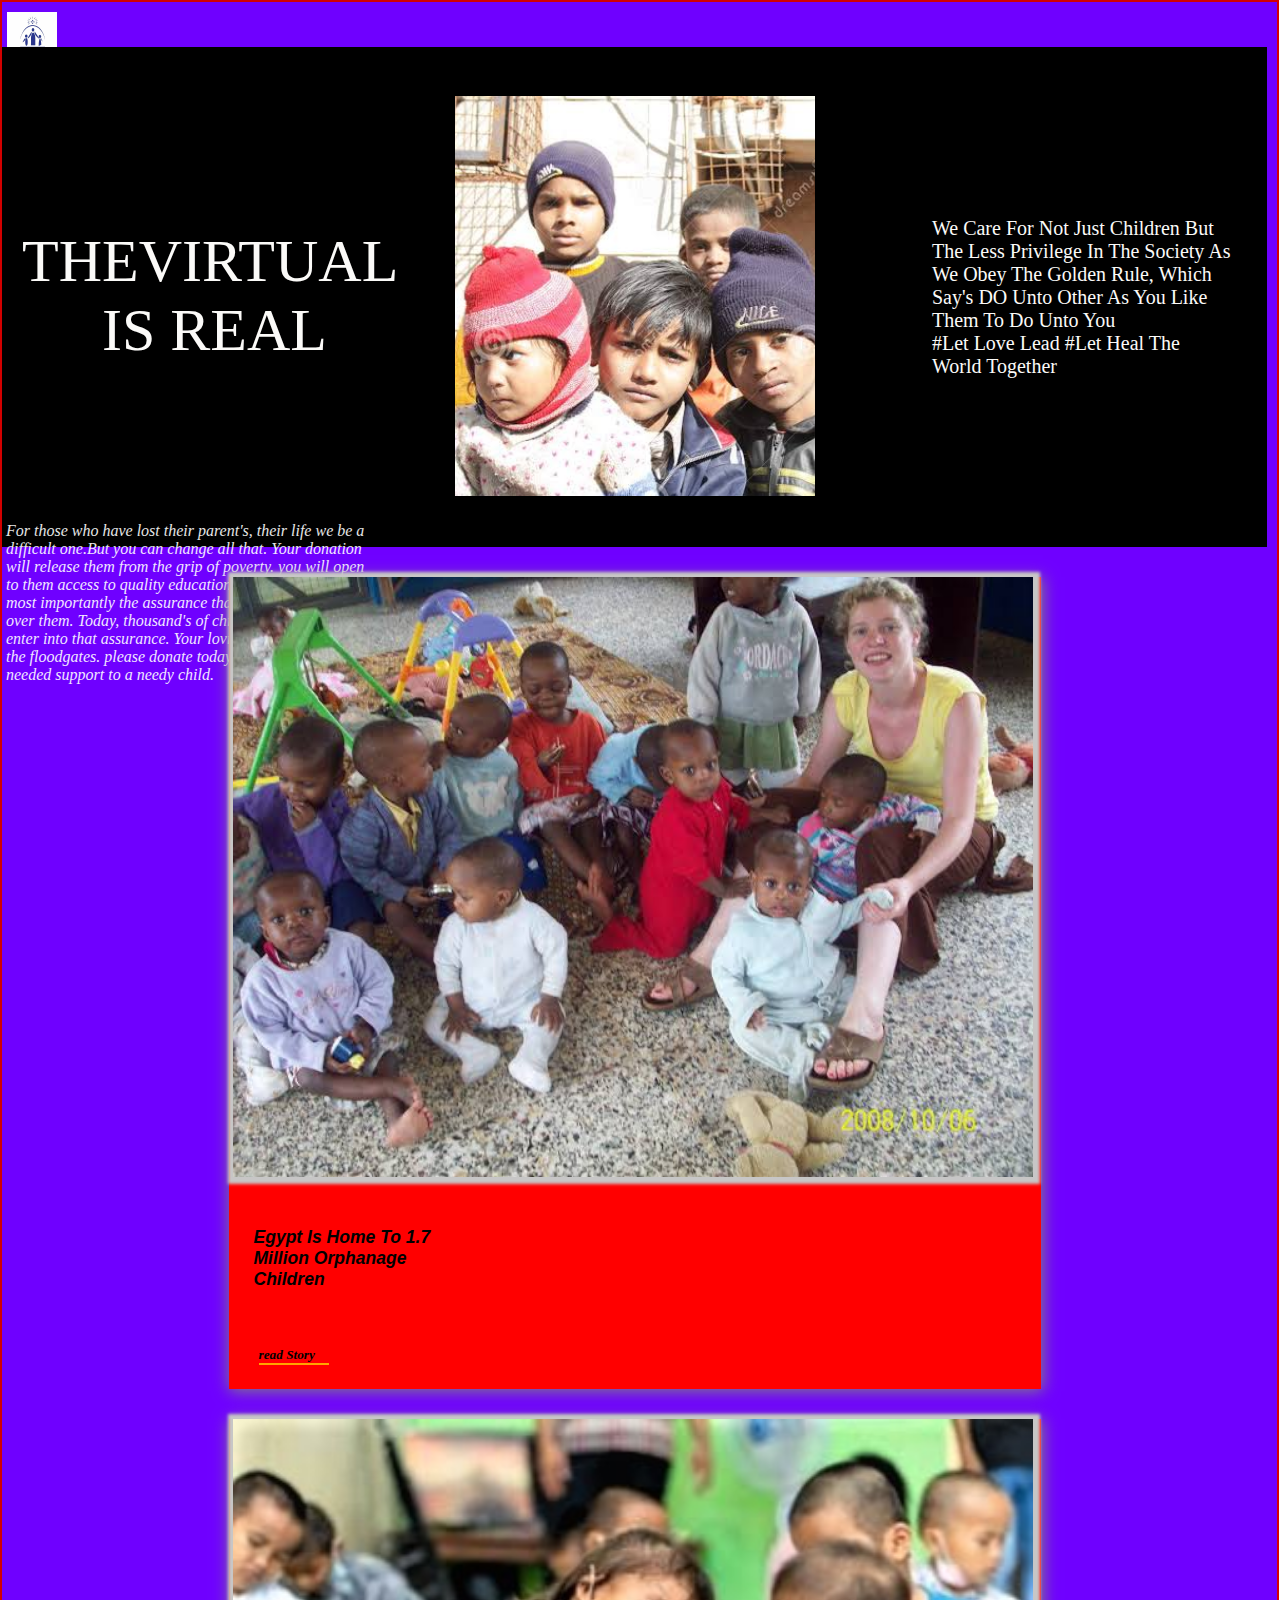
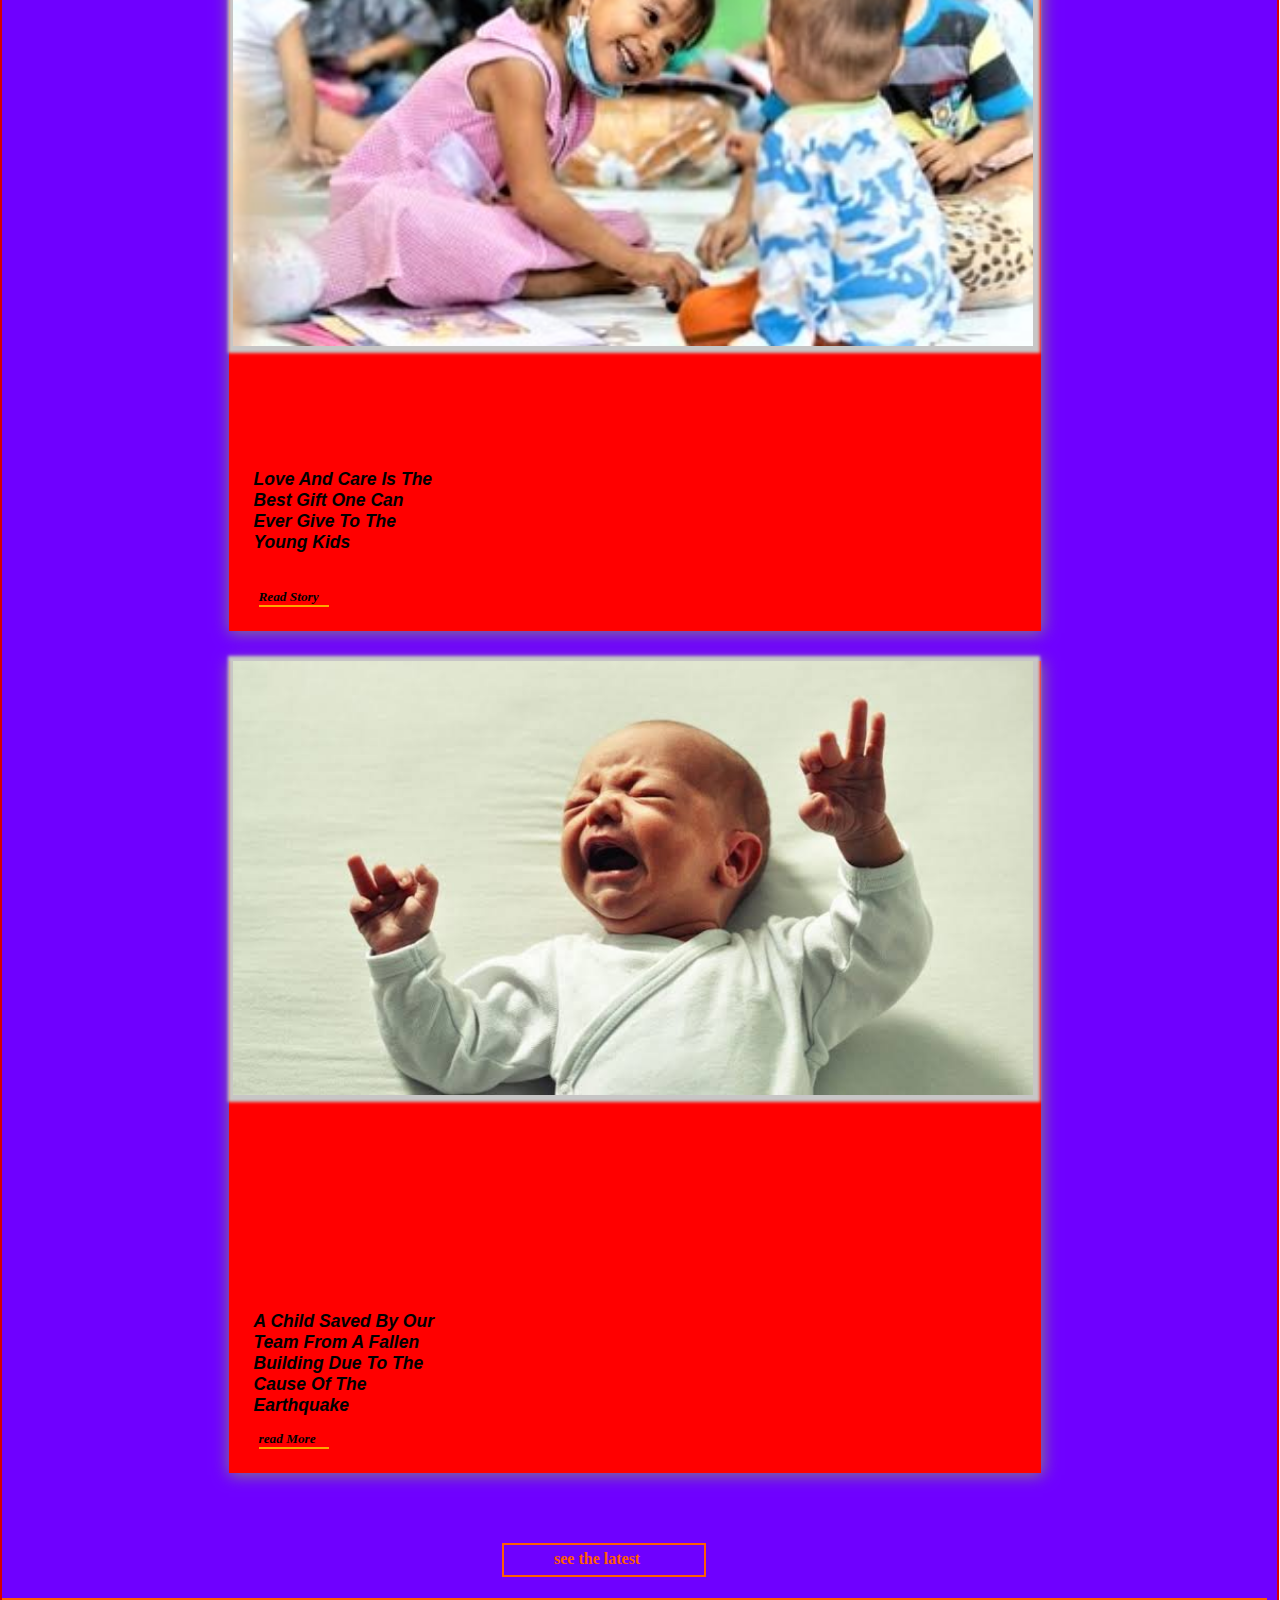
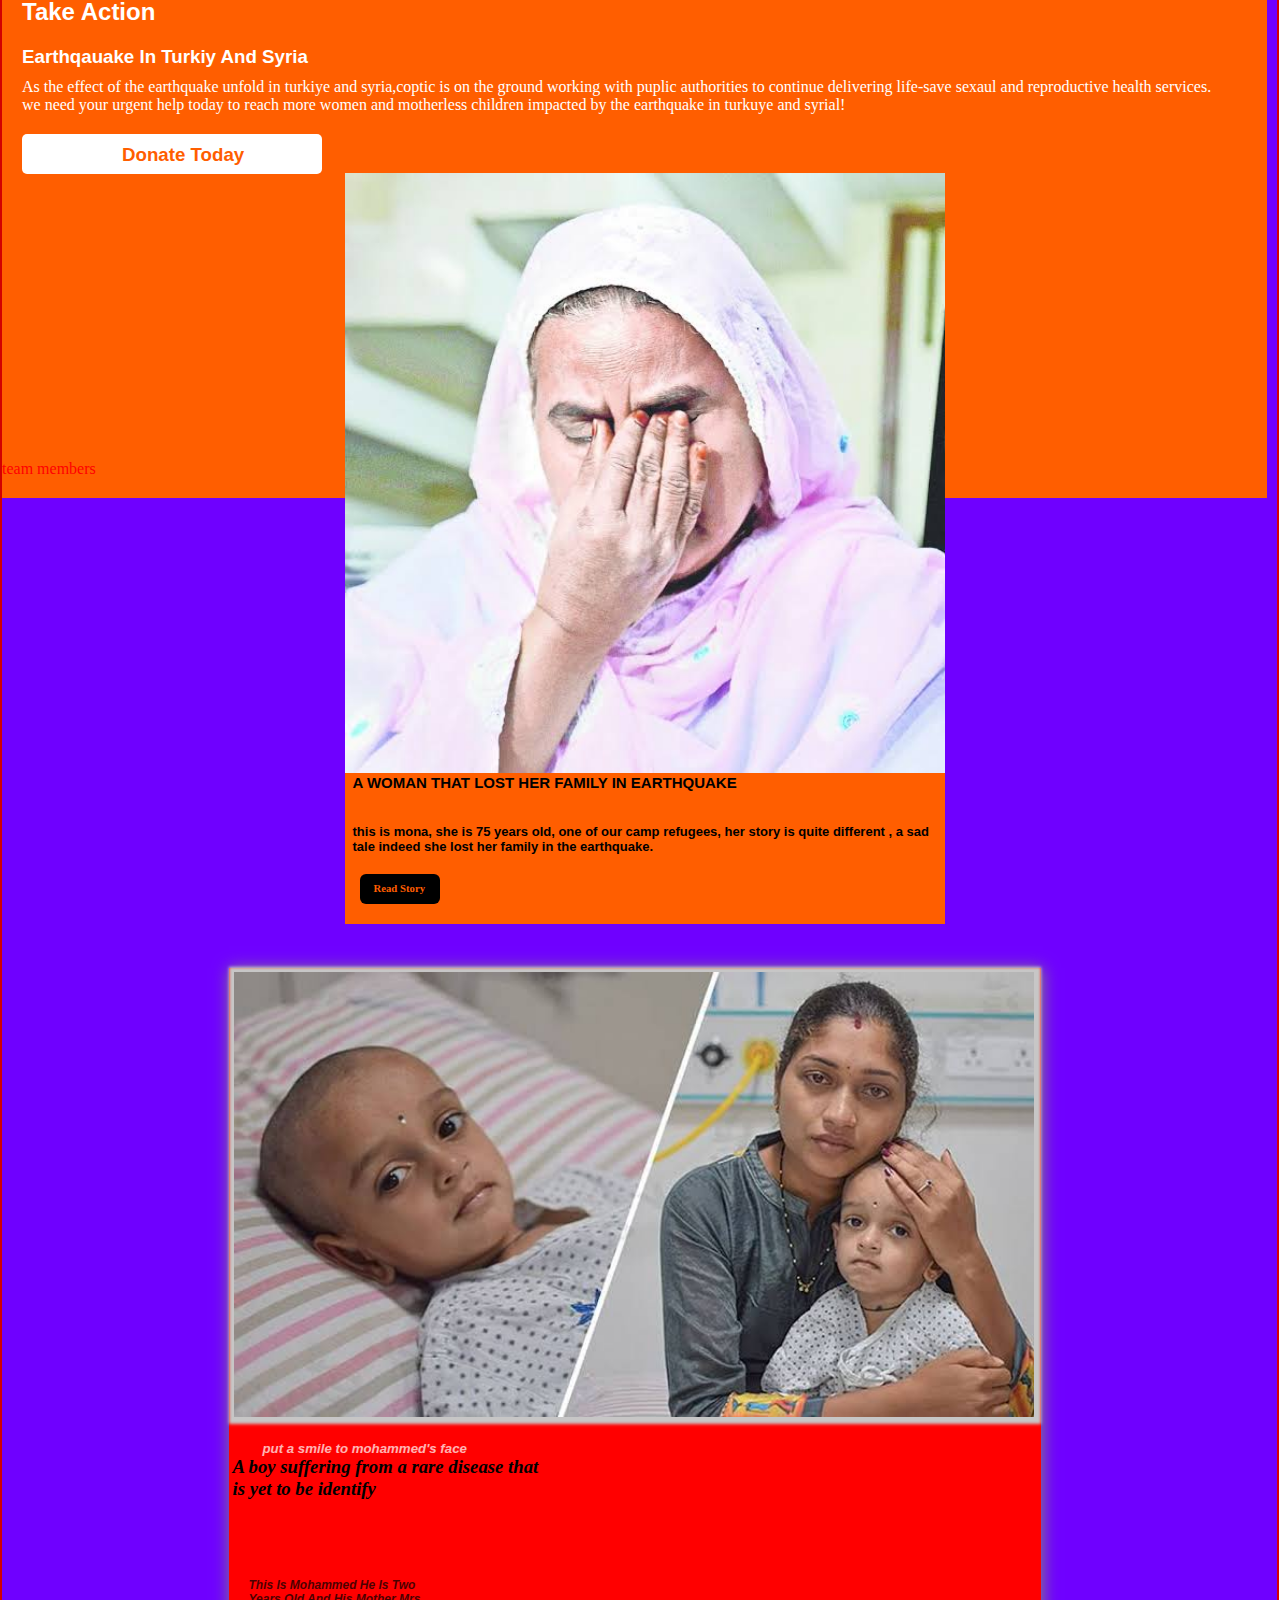
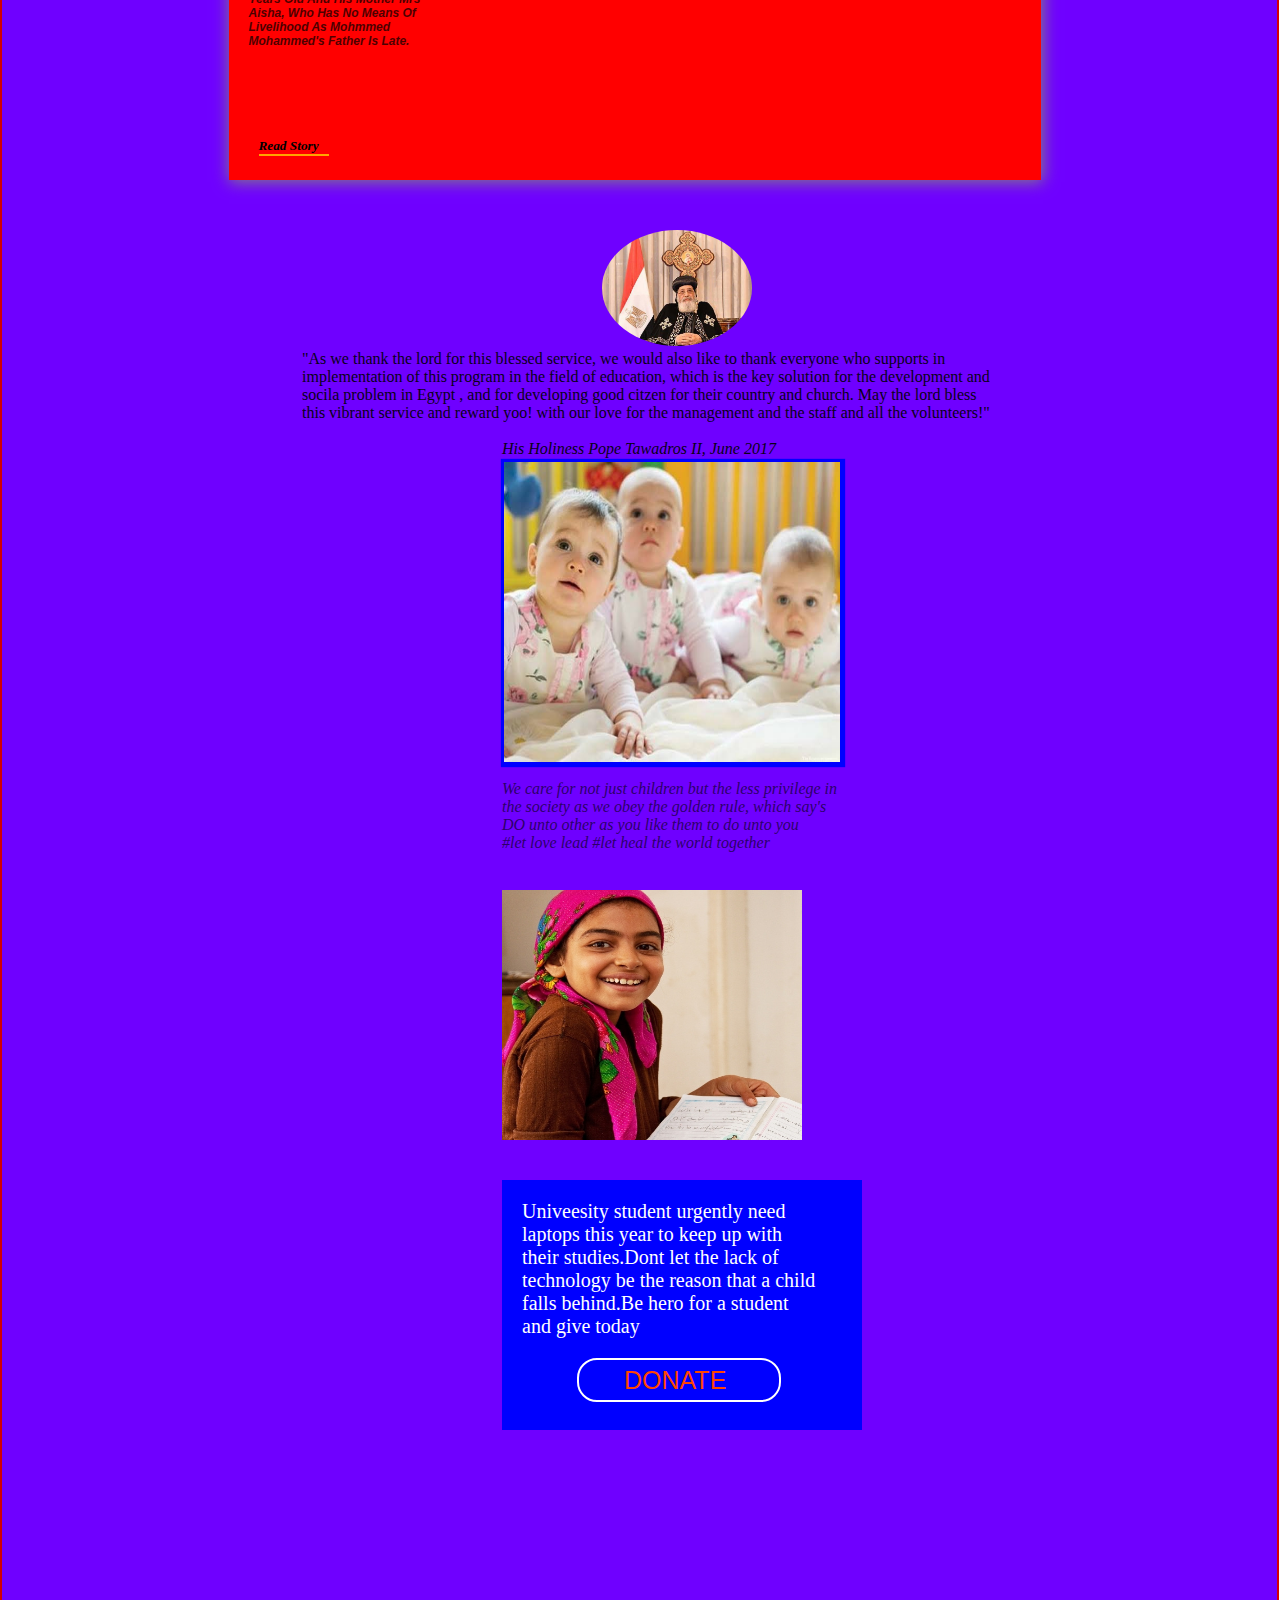
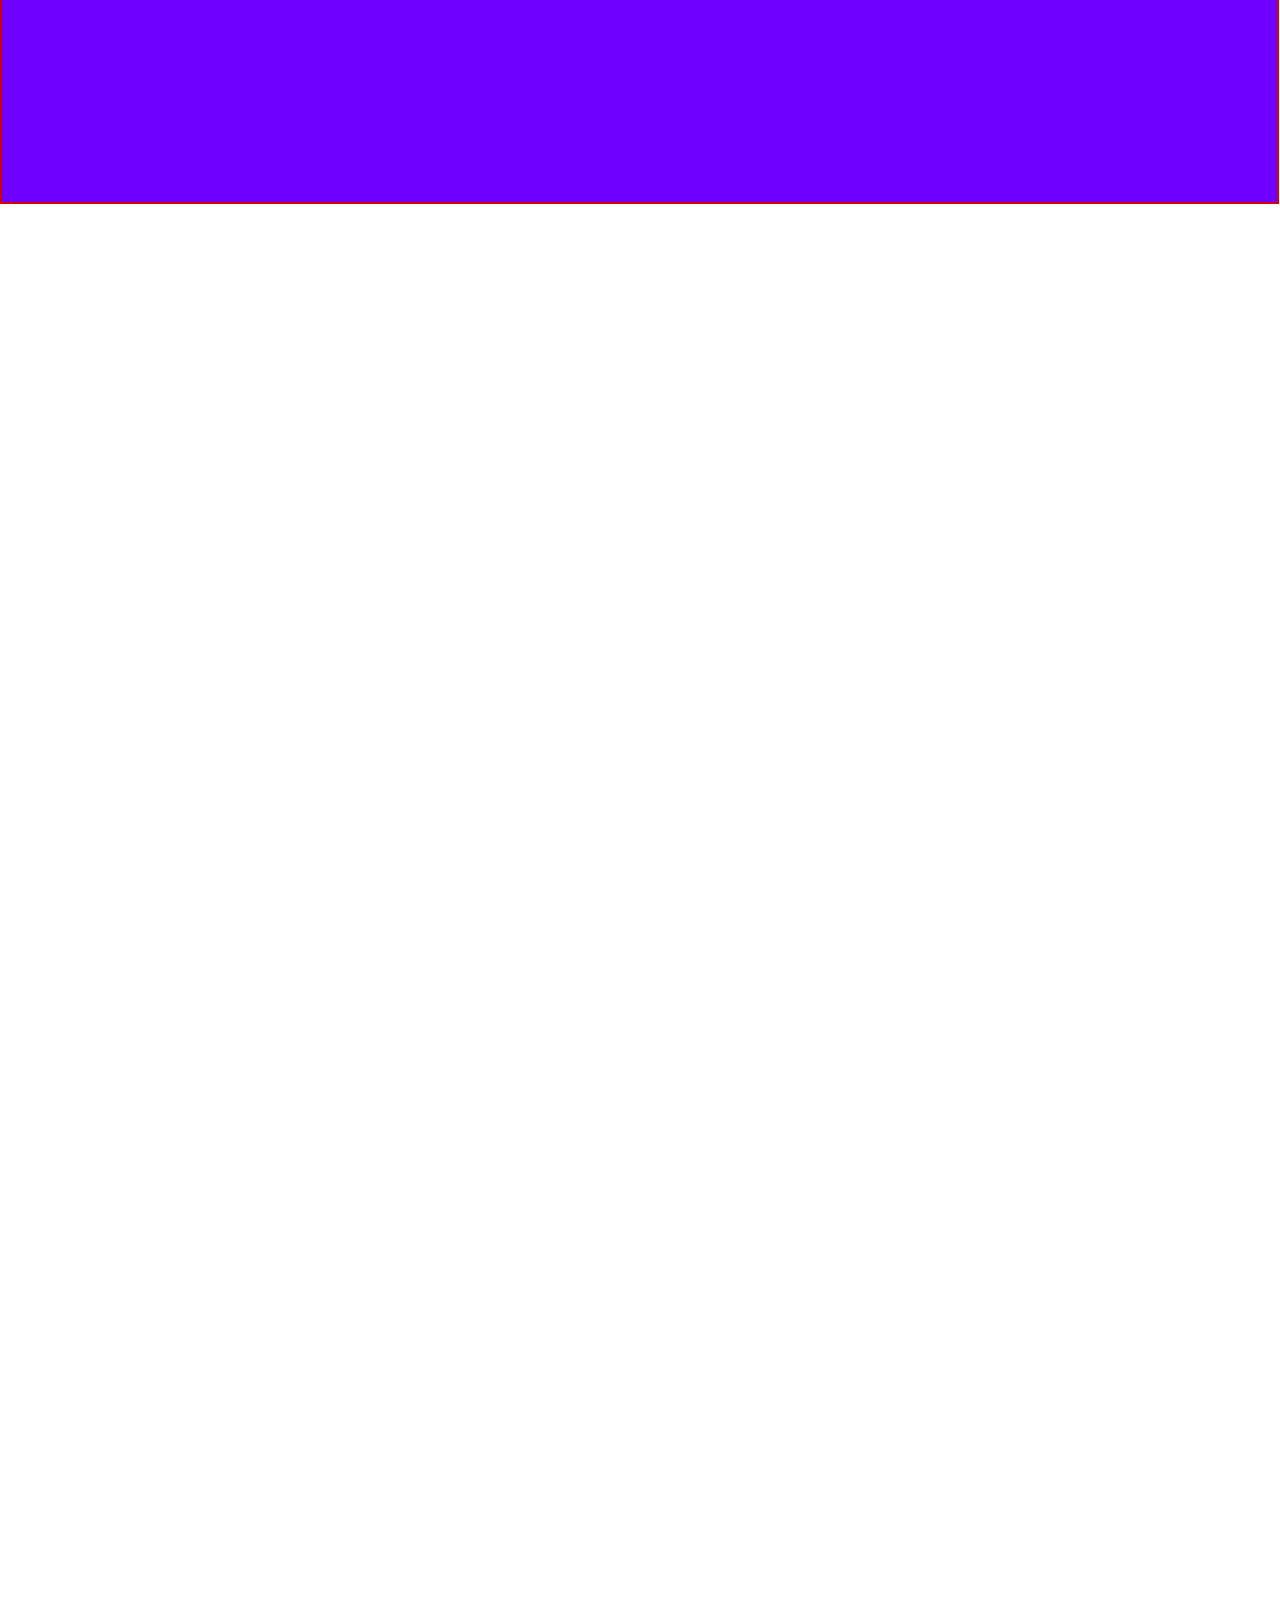
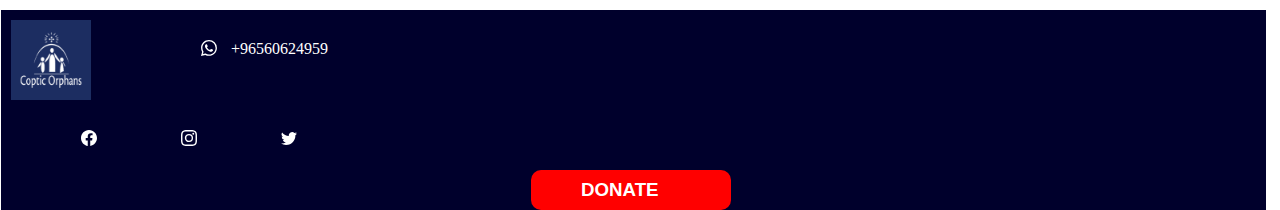
<file: index.html>
<!DOCTYPE html>
<html lang="en">
<head>
    <meta charset="UTF-8">
    <meta http-equiv="X-UA-Compatible" content="IE=edge">
    <meta name="viewport" content="width=device-width, initial-scale=1.0">
    <title>donate</title>
    <link rel="stylesheet" href="index.css">


    <i class="bi bi-x-circle" ></i>
    <i class="bi bi-house"></i>
</head>
<body>
   <div class="container">
   <div class="topcon">
    <button class="icon2" id="icon1">
        <svg xmlns="http://www.w3.org/2000/svg" width="16" height="16" fill="currentColor" class="bi bi-justify"
            viewBox="0 0 16 16">
            <path fill-rule="evenodd"
                d="M2 12.5a.5.5 0 0 1 .5-.5h11a.5.5 0 0 1 0 1h-11a.5.5 0 0 1-.5-.5zm0-3a.5.5 0 0 1 .5-.5h11a.5.5 0 0 1 0 1h-11a.5.5 0 0 1-.5-.5zm0-3a.5.5 0 0 1 .5-.5h11a.5.5 0 0 1 0 1h-11a.5.5 0 0 1-.5-.5zm0-3a.5.5 0 0 1 .5-.5h11a.5.5 0 0 1 0 1h-11a.5.5 0 0 1-.5-.5z"
                id="icon1" />
        </svg>
    </button>
    <i class="bi bi-jutify" id="icon"></i>

    <div class="imgage"><img src="CO-logo.jpg" alt="" class="logo" ></div>
   </div>
<div class="black2">
    <p class="thevir"><span class="the1">the <span class="vir">virtual</span>  <span class="isreal">is real</span></p>
    <p class="wecare">We care for not just children but the less privilege in the society as we obey the golden rule, which say's DO unto other as you like them to do unto you <br>#let love lead #let heal the world together</p>
    <div class="black">
        <div class="imgcon">
            <div class="img10" id="img1"></div>
            <div class="img10" id="img2"></div>
            <div class="img10" id="img3"></div>
          
        </div>
</div>
<div class="for1">
    <p class="for">For those who have lost their parent's, their life we be a difficult one.But you can change all that.
        Your donation will release them from the grip of poverty. you will open to them access to quality education,
        healthcare, and most importantly the assurance that God is watching over them.
        Today, thousand's of children are waiting to enter into that assurance. Your loving giving will open the floodgates.
        please donate today to bring urgently needed support to a needy child.
    </p>
</div>

    <h3 class="virtual"><span class="the">the</span> virtual <span class="is">is real</span></h3>

   

   </div>

   <div class="img1con">
    <div class="image1"><img src="IMG_9181.JPG" alt="" class="image01">
    </div>


        <a href="egypt.html" class="tech">
            <h3 class="facility">Egypt is home to 1.7 million orphanage children</h3>
        </a>

        <h5 class="learn"><a href="egypt.html" class="more">read story</a></h5>
   </div>


    <div class="img2con">
        <div class="image1"><img src="children.JPG" alt="" class="image01">
        </div>
        
    
            <a href="kid.html" class="tech">
                <h3 class="facility">Love and care is the best gift one can ever give to the young kids </h3>
            </a>
    
            <h5 class="learn"><a href="kid.html" class="more">read story</a></h5>
    </div>



   <div class="see">
    <h4 class="lates"><a href="https://www.arabnews.com/node/1819356/middle-east"  class="latest">see the latest</a></h4>
   </div>


    <div class="img3con">
        <div class="image1"><img src="IMG_9170.JPG" alt="" class="image01">
        </div>
    
            <a href="baby.html" class="tech">
                <h3 class="facility">A child saved by our team from a fallen building due to the cause of the earthquake</h3>
            </a>
    
            <h5 class="learn"><a href="baby.html" class="more">read more</a></h5>
    </div>
    
    
    
    <div class="see">
        <h4 class="lates"><a href="https://www.arabnews.com/node/1819356/middle-east" class="latest">see the latest</a></h4>
    </div>

    <div class="action">
        <h2 class="take">take action </h3>
        <h3 class="syrial">earthqauake in turkiy and syria</h4>
        <p class="as">As the effect of the earthquake unfold in turkiye and syria,coptic is on the ground working with puplic authorities to continue delivering life-save sexaul and reproductive health services.
            <br>we need your urgent help today to reach more women and motherless children impacted by the earthquake in turkuye and syrial! <p>
          

            <div class="donate1">
                <h3 class="today"><a href="payment.html" class="today1">donate today</a></h3>
            </div>
          <div class="woman1"><img src="IMG_9178.JPG" alt="" class="woman">
            <h3 class="earth">a woman that lost her family in earthquake</h3>
            <h4 class="earth1"> this is mona, she is 75 years old, one of our camp refugees, her story is quite different , a sad tale indeed she lost her family in the earthquake.</h4>

            <div class="awoman">
                <h6 class="womanread"><a href="womanstory.html" class="womanread">read story</a></h3>
            </div>
         </div>
      
    </div>

    <h3 class="features">features campaigns</h3>

    <div class="campaign">
        <div class="image1"><img src="IMG_9177.JPG" alt="" class="image02">

           
            </h5>
            <h5 class="">
                <h5 class="camphead">put a smile to mohammed's face</h5>
                <h3 ><a href="#" class="aboy">
                    A boy suffering from a rare disease that is yet to be identify
                </a> </h3>
        </div>
    
    
            <a href="#" class="tech">
                <h3 class="report2">This is mohammed he is two years old and his mother Mrs Aisha, who has no means of livelihood as mohmmed mohammed's father is late.</h3>
            </a>
    
            <h5 class="learn"><a href="mohammed.html" class="more">read story</a></h5>
    </div>
    <div class="md">
        <img src="IMG_9441.JPG" alt="" class="md1">
    </div>
<p class="aswe">"As we thank the lord for this blessed service, we would also like to thank everyone who supports in implementation of this program in the field of education, which is the key solution for the development and socila problem in Egypt , and for developing good citzen for their country and church.
    May the lord bless this vibrant service and reward yoo! with   our love for the management and the staff and all the volunteers!"
      <br >
         <p class="hoiliness">his holiness pope tawadros II, june 2017</p>
</p>

  <section class="sec" id="sec" style="display: none;">
        <img src="leaderimd/Nermein2.png" alt="" class="led1">
        <div class="textcon">
            <h3 class="ner">nermien riad</h3>
            <h3 class="foun1">founder and executive director</h3>
            <h3 class="readmore" id="readmore">read more</h3>
            <div class="nerstory" id="nerstory">
    
                <img src="leaderimd/Nermein2.png" alt="" class="led1">
                <img src="CopticOrphans_logo.jpg" alt="" width="50px" id="exitall">
                <h3 class="nerr">nermien riad</h3>
    
    
                <p class="NERMIEN">
                    Nermien Riad is the founder and executive director of Coptic Orphans, an award-winning international
                    Christian
                    development organization.
                    Coptic Orphans unlocks the God-given potential of the most vulnerable children in Egypt, empowering them
                    to break
                    the
                    cycle of poverty and become change-makers in their communities through the power of education.
                    Ms. Riad founded Coptic Orphans in 1988 and worked on a voluntary basis for 12 years before becoming
                    executive
                    director
                    in 2000. Under her leadership, Coptic Orphans has established a grassroots network of over 750 volunteer
                    child
                    advocates
                    in Egypt and mobilized thousands of donors and supporters worldwide.
                    She has overseen the organization’s expansion into development programs in literacy, girls’ empowerment,
                    microfinance
                    for widowed mothers, and peace-building initiatives to strengthen Egyptian communities for sustainable
                    impact. For
                    its
                    role in connecting Copts abroad to communities in Egypt, Coptic Orphans has been singled out as a unique
                    model for
                    diaspora-led development.
                    Today, in addition to its headquarters in the United States, Ms. Riad has transformed Coptic Orphans
                    into a global
                    charity with offices in Egypt, Australia, Canada, and the United Kingdom; that has reached over 75,000
                    vulnerable
                    children in Egypt.
                    Under Ms. Riad’s leadership, Coptic Orphans has received numerous awards and was named a semi-finalist
                    in the
                    Washington
                    Post Excellence in Nonprofit Management Award. In addition, Ms. Riad is a recipient of the United
                    Nations
                    Association of
                    the National Capital Area’s Community Human Rights Award; and the Women’s Forum Excellence in Leadership
                    Award.
                    Ms. Riad holds a Master of Arts in Public Administration from Virginia Polytechnic Institute, as well as
                    a Bachelor
                    of
                    Science in Electrical Engineering. Prior to establishing Coptic Orphans, Ms. Riad worked throughout the
                    Middle East
                    as
                    an engineer with the United States Foreign Service.</p>
            </div>
        </div>
    
        <img src="leaderimd/RP.png" alt="" class="led2">
        <div class="textcon1">
            <h3 class="ner">rania petro</h3>
            <h3 class="foun1">director of donor relatioship and marketing</h3>
            <h3 class="readmore" id="readmoree">read more</h3>
            <div class="nerstoryp" id="rania">
    
                <img src="leaderimd/RP.png" alt="" class="led1">
                <img src="CopticOrphans_logo.jpg" alt="" width="50px" id="exitall1">
    
                <p class="rp">Rania Petro has developed a tight emotional bond with Coptic Orphans since she moved to the
                    United States
                    in 2009 when
                    she got involved as a volunteer in various capacities. Before moving to the United States, she worked
                    for
                    multinational
                    advertising and branding agencies in Egypt such as Memac Ogilvy & Mather and Superbrands. She also
                    applied her
                    advertising and communication expertise in the field of development, especially in offering
                    capacity-building
                    training
                    for Egyptian grassroots NGOs. Rania Petro graduated from the American University in Cairo, majoring in
                    Mass
                    Communication and specialized in Integrated Marketing Communication. She holds a couple of diplomas in
                    Marketing
                    Communication from the American University in Cairo and Social Media Management from Georgetown
                    University. Since
                    she
                    moved to the United States, she has been blessed by becoming a proud mother of two little girls whom she
                    is very
                    hopeful
                    to become future contributors in Coptic Orphans’ noble cause in years to come</p>
            </div>
    
        </div>
    
        <img src="leaderimd/Fady_kiama.png" alt="" class="led3">
        <div class="textcon3">
            <h3 class="ner">fady kiama</h3>
            <h3 class="foun">financial director</h3>
            <h3 class="readmore" id="readmore2">read more</h3>
    
            <div class="nerstoryf" id="fady">
    
                <img src="leaderimd/Fady_kiama.png" alt="" class="led1">
                <img src="CopticOrphans_logo.jpg" alt="" width="50px" id="exitall2">
    
                <p class="fm">Fady Kiama joined Coptic Orphans in June 2021 as the Finance Director. Prior to joining Coptic
                    Orphans, he spent over 25
                    years in finance leadership in multinational corporations and publicly-listed companies, both inside and
                    outside Egypt.
                    Fady moved to the U.S. in 2013 after being transferred from Egypt to assume a new finance leadership
                    role at the Orascom
                    Construction Group. Fady holds a Masters degree in Economics from the American University in Cairo,
                    Egypt. Since moving
                    to the U.S., Fady and his family have visited Egypt annually and have kept strong ties with family,
                    friends, and the
                    church community there.</p>
            </div>
    
            <img src="leaderimd/Joshua-Benjamin.jpg" alt="" class="led4">
            <div class="textcon4">
                <h3 class="ner">joshua benjamin</h3>
                <h3 class="foun">lega affairs director</h3>
                <h3 class="readmore" id="readmore3">read more</h3>
                <div class="nerstoryj" id="joshua">
    
                    <img src="leaderimd/Joshua-Benjamin.jpg" alt="" class="led1">
                    <img src="CopticOrphans_logo.jpg" alt="" width="50px" id="exitall3">
                    <h3 class="nerj">joshua benjamin</h3>
                    <p class="joshuab">
                        Joshua Benjamin was born in Cairo and immigrated to the United States with his parents at the age of
                        four. He received
                        three degrees in only five years, one of which being a Juris Doctorate degree from the prestigious
                        Drexel Kline School
                        of Law. Prior to joining Coptic Orphans, he was the founder and CEO of JAB Law, a national
                        immigration law firm based
                        out of New Jersey. Joshua was ranked a Top 40 under 40 Lawyer in the state of New Jersey for
                        multiple consecutive years
                        and has been featured in the 2020-2021 edition of the Marquis Publication Who’s Who in America. He
                        was also a certified
                        lecturer for the National Academy of Continuing Legal Education where he taught aspects of the law
                        to other lawyers and
                        judges.
    
                        Joshua developed a love for non-profit work while leading the immigration department of the
                        Philadelphia Christian Legal
                        Clinic, and his love for Coptic Orphans began as a young child when he would read letters from the
                        children his family
                        sponsored
                    </p>
                </div>
    
                <img src="leaderimd/MA-1-1.png" alt="" class="led4">
                <div class="textcon4">
                    <h3 class="ner">john ibrahim</h3>
                    <h3 class="foun">australia director</h3>
                    <h3 class="readmore" id="readmore4">read more</h3>
                    <div class="nerstoryim" id="john">
    
                        <img src="leaderimd/MA-1-1.png" alt="" class="led1">
                        <img src="CopticOrphans_logo.jpg" alt="" width="50px" id="exitall4">
    
                        <p class="ji">John immigrated with his family to New Zealand and then moved to Australia in 2018 to
                            lead the team there. John has a
                            bachelor’s degree in power mechanical engineering and comes to Coptic Orphans with a long
                            history of senior leadership
                            experience at top multinational corporations. He specialized at SC&P doing process control,
                            strategic planning,
                            organizational restructuring and transformation management. John has always maintained extensive
                            involvement with the
                            Coptic Orthodox Church’s services and development. He has a special passion for working with
                            youth and for tackling
                            unexplored venues of Christian service.</p>
                    </div>
    
    
                    <img src="leaderimd/MA-1.png" alt="" class="led4">
                    <div class="textcon4">
                        <h3 class="ner">melad alfred</h3>
                        <h3 class="foun">director of informaTION TECHNOLOGY</h3>
                        <h3 class="readmore" id="readmore5">read more</h3>
    
                        <div class="nerstorymd" id="melad">
    
                            <img src="leaderimd/MA-1.png" alt="" class="led1">
                            <img src="CopticOrphans_logo.jpg" alt="" width="50px" id="exitall5">
                            <h3 class="nerr">melad alfred</h3>
                            <p class="med">Melad directs and overseas all functions and staff of technology systems across
                                all Coptic Orphans Offices in all
                                countries.
                                Prior to joining us, he was the Deputy Chief Information Officer for Network International,
                                LLC., the largest Payment
                                Processing Company in Africa & Middle East. With a Bachelor’s degree in Computer Science and
                                over 15 years of
                                Information Technology Management experience in the banking industry. Melad possesses very
                                impressive expertise in
                                diverse technologies as well as management of large teams and projects, he is already well
                                on the way toward taking our
                                technology systems to the next level.</p>
                        </div>
    
    
                        <img src="leaderimd/Maged_ragaee.png" alt="" class="led4">
                        <div class="textcon4">
                            <h3 class="ner">MAGED RAGAIE</h3>
                            <h3 class="foun">STRATEGIC ENGAGEMENT DIRECTOR</h3>
                            <h3 class="readmore" id="readmore6">read more</h3>
    
                            <div class="nerstorymp" id="MAGED">
    
                                <img src="leaderimd/Maged_ragaee.png" alt="" class="led1">
                                <img src="CopticOrphans_logo.jpg" alt="" width="50px" id="exitall6">
                                <h3 class="nerr">MAGED RAGAIE</h3>
                                <p class="map">Maged is a public health specialist with an academic background in medicine
                                    from Cairo University and quality management
                                    of healthcare systems from the American University in Cairo.
    
                                    Before coming to Coptic Orphans, he held a strong career in health and development with
                                    a variety of organizations
                                    including UNDP, UNICEF and international and local NGOs since 2004.
    
                                    Maged has professional experience in program management and building and nurturing
                                    strategic relations with partners and
                                    stakeholders from donors, media, and religious communities, governmental and
                                    non-governmental organizations. He is also
                                    a professionally certified trainer and has been serving voluntarily for 15+ years as the
                                    co-founder and leader of a
                                    marriage & parenting education program in Cairo.</p>
                            </div>
                        </div>
    </section>

    <div class="footer" id="footer">
  

        <img src="CopticOrphans_logo.jpg" alt="" class="logo2">
        <p class="number">+96560624959</p>
                <svg xmlns="http://www.w3.org/2000/svg" width="16" height="16" fill="currentColor" class="bi bi-whatsapp"
                    viewBox="0 0 16 16">
                    <path
                        d="M13.601 2.326A7.854 7.854 0 0 0 7.994 0C3.627 0 .068 3.558.064 7.926c0 1.399.366 2.76 1.057 3.965L0 16l4.204-1.102a7.933 7.933 0 0 0 3.79.965h.004c4.368 0 7.926-3.558 7.93-7.93A7.898 7.898 0 0 0 13.6 2.326zM7.994 14.521a6.573 6.573 0 0 1-3.356-.92l-.24-.144-2.494.654.666-2.433-.156-.251a6.56 6.56 0 0 1-1.007-3.505c0-3.626 2.957-6.584 6.591-6.584a6.56 6.56 0 0 1 4.66 1.931 6.557 6.557 0 0 1 1.928 4.66c-.004 3.639-2.961 6.592-6.592 6.592zm3.615-4.934c-.197-.099-1.17-.578-1.353-.646-.182-.065-.315-.099-.445.099-.133.197-.513.646-.627.775-.114.133-.232.148-.43.05-.197-.1-.836-.308-1.592-.985-.59-.525-.985-1.175-1.103-1.372-.114-.198-.011-.304.088-.403.087-.088.197-.232.296-.346.1-.114.133-.198.198-.33.065-.134.034-.248-.015-.347-.05-.099-.445-1.076-.612-1.47-.16-.389-.323-.335-.445-.34-.114-.007-.247-.007-.38-.007a.729.729 0 0 0-.529.247c-.182.198-.691.677-.691 1.654 0 .977.71 1.916.81 2.049.098.133 1.394 2.132 3.383 2.992.47.205.84.326 1.129.418.475.152.904.129 1.246.08.38-.058 1.171-.48 1.338-.943.164-.464.164-.86.114-.943-.049-.084-.182-.133-.38-.232z"
                        class="call" />
                </svg>
                <svg xmlns="http://www.w3.org/2000/svg" width="16" height="16" fill="currentColor" class="bi bi-facebook"
                    viewBox="0 0 16 16">
                    <path
                        d="M16 8.049c0-4.446-3.582-8.05-8-8.05C3.58 0-.002 3.603-.002 8.05c0 4.017 2.926 7.347 6.75 7.951v-5.625h-2.03V8.05H6.75V6.275c0-2.017 1.195-3.131 3.022-3.131.876 0 1.791.157 1.791.157v1.98h-1.009c-.993 0-1.303.621-1.303 1.258v1.51h2.218l-.354 2.326H9.25V16c3.824-.604 6.75-3.934 6.75-7.951z" class="bi-facebook"/>
                </svg>
                <svg xmlns="http://www.w3.org/2000/svg" width="16" height="16" fill="currentColor" class="bi bi-instagram"
                    viewBox="0 0 16 16">
                    <path
                        d="M8 0C5.829 0 5.556.01 4.703.048 3.85.088 3.269.222 2.76.42a3.917 3.917 0 0 0-1.417.923A3.927 3.927 0 0 0 .42 2.76C.222 3.268.087 3.85.048 4.7.01 5.555 0 5.827 0 8.001c0 2.172.01 2.444.048 3.297.04.852.174 1.433.372 1.942.205.526.478.972.923 1.417.444.445.89.719 1.416.923.51.198 1.09.333 1.942.372C5.555 15.99 5.827 16 8 16s2.444-.01 3.298-.048c.851-.04 1.434-.174 1.943-.372a3.916 3.916 0 0 0 1.416-.923c.445-.445.718-.891.923-1.417.197-.509.332-1.09.372-1.942C15.99 10.445 16 10.173 16 8s-.01-2.445-.048-3.299c-.04-.851-.175-1.433-.372-1.941a3.926 3.926 0 0 0-.923-1.417A3.911 3.911 0 0 0 13.24.42c-.51-.198-1.092-.333-1.943-.372C10.443.01 10.172 0 7.998 0h.003zm-.717 1.442h.718c2.136 0 2.389.007 3.232.046.78.035 1.204.166 1.486.275.373.145.64.319.92.599.28.28.453.546.598.92.11.281.24.705.275 1.485.039.843.047 1.096.047 3.231s-.008 2.389-.047 3.232c-.035.78-.166 1.203-.275 1.485a2.47 2.47 0 0 1-.599.919c-.28.28-.546.453-.92.598-.28.11-.704.24-1.485.276-.843.038-1.096.047-3.232.047s-2.39-.009-3.233-.047c-.78-.036-1.203-.166-1.485-.276a2.478 2.478 0 0 1-.92-.598 2.48 2.48 0 0 1-.6-.92c-.109-.281-.24-.705-.275-1.485-.038-.843-.046-1.096-.046-3.233 0-2.136.008-2.388.046-3.231.036-.78.166-1.204.276-1.486.145-.373.319-.64.599-.92.28-.28.546-.453.92-.598.282-.11.705-.24 1.485-.276.738-.034 1.024-.044 2.515-.045v.002zm4.988 1.328a.96.96 0 1 0 0 1.92.96.96 0 0 0 0-1.92zm-4.27 1.122a4.109 4.109 0 1 0 0 8.217 4.109 4.109 0 0 0 0-8.217zm0 1.441a2.667 2.667 0 1 1 0 5.334 2.667 2.667 0 0 1 0-5.334z" class="bi-instagram"/>
                </svg>
                
                <i class="bi bi-whatsapp"></i>
                <svg xmlns="http://www.w3.org/2000/svg" width="16" height="16" fill="currentColor" class="bi bi-twitter"
                    viewBox="0 0 16 16">
                    <path
                        d="M5.026 15c6.038 0 9.341-5.003 9.341-9.334 0-.14 0-.282-.006-.422A6.685 6.685 0 0 0 16 3.542a6.658 6.658 0 0 1-1.889.518 3.301 3.301 0 0 0 1.447-1.817 6.533 6.533 0 0 1-2.087.793A3.286 3.286 0 0 0 7.875 6.03a9.325 9.325 0 0 1-6.767-3.429 3.289 3.289 0 0 0 1.018 4.382A3.323 3.323 0 0 1 .64 6.575v.045a3.288 3.288 0 0 0 2.632 3.218 3.203 3.203 0 0 1-.865.115 3.23 3.23 0 0 1-.614-.057 3.283 3.283 0 0 0 3.067 2.277A6.588 6.588 0 0 1 .78 13.58a6.32 6.32 0 0 1-.78-.045A9.344 9.344 0 0 0 5.026 15z" class="bi-twitter"/>
                </svg>
       
        
        <div class="footdonate">
            <h3 class="donate12"><a href="payment.html" class="alldonate">donate</a></h3>
        </div>


    </div>
    <div class="changeimg">
        <img id="allimage" class="allimage">
    </div>
    <div class="uniedu"></div>
    <p class="wecare1">We care for not just children but the less privilege in the society as we obey the golden rule, which
        say's DO unto other as you like them to do unto you <br>#let love lead #let heal the world together</p>

        <div class="educationdonate">
            <img src="Home-Page-Ask-Image-534x534-1.jpg" alt="" class="edu">
        </div>
        
        <div class="ecucon">
            <p class="stuniversity">Univeesity student urgently need laptops this year to keep up with their studies.Dont let the lack of technology be the reason that a child falls behind.Be hero for a student and give today</p>

            <div class="unidonate">
                <a href="payment.html" class="don">donate</a>
            </div>
        </div>

<div class="narve1" id="narve1">

    <div class="content">
<div class="exitcon" id="logo">
    <svg xmlns="http://www.w3.org/2000/svg" width="16" height="16" fill="currentColor" class="bi bi-x-circle"
        viewBox="0 0 16 16">
        <path d="M8 15A7 7 0 1 1 8 1a7 7 0 0 1 0 14zm0 1A8 8 0 1 0 8 0a8 8 0 0 0 0 16z" class="exit" />
        <path
            d="M4.646 4.646a.5.5 0 0 1 .708 0L8 7.293l2.646-2.647a.5.5 0 0 1 .708.708L8.707 8l2.647 2.646a.5.5 0 0 1-.708.708L8 8.707l-2.646 2.647a.5.5 0 0 1-.708-.708L7.293 8 4.646 5.354a.5.5 0 0 1 0-.708z" />
    </svg>
</div>

<div class="home1">
    <a href="index.html"  >
        <svg xmlns="http://www.w3.org/2000/svg" width="16" height="16" fill="currentColor" class="bi bi-house"
            viewBox="0 0 16 16">
            <path
                d="M8.707 1.5a1 1 0 0 0-1.414 0L.646 8.146a.5.5 0 0 0 .708.708L2 8.207V13.5A1.5 1.5 0 0 0 3.5 15h9a1.5 1.5 0 0 0 1.5-1.5V8.207l.646.647a.5.5 0 0 0 .708-.708L13 5.793V2.5a.5.5 0 0 0-.5-.5h-1a.5.5 0 0 0-.5.5v1.293L8.707 1.5ZM13 7.207V13.5a.5.5 0 0 1-.5.5h-9a.5.5 0 0 1-.5-.5V7.207l5-5 5 5Z"
                class="home" />
        </svg>
    </a>
   
</div>

        <div class="navcont">
            <a href="whowe.html" class="who">who we are</a>
            <a href="carefor.html" class="what">what we do </a>
            <a href="https://en.wikipedia.org/wiki/Humanitarian_aid" class="human">humanitarian </a>
            <a href="https://www.arabnews.com/node/1819356/middle-east" class="alllatest">latest </a>
            <a href="payment.html" class="data">donate </a>
            
          
        </div>

    </div>
   

</div>
<div class="footdonate1">
    <h3 class="donate12"><a href="payment.html" class="alldonate">donate</a></h3>
</div>
<div class="footdonate2">
    <h3 class="donate13"><a href="payment.html" class="alldonate">donate now</a></h3>
</div>
<div class="continuecounte" id="continuecounte">
    <div class="continuecounte1">
        <label for="" class="label1" id="countme">0</label>

    </div>

</div>
<iframe width="560" height="315" src="https://www.youtube.com/embed/_wTVzcJWlCA" title="YouTube video player"
    frameborder="0"
    allow="accelerometer; autoplay; clipboard-write; encrypted-media; gyroscope; picture-in-picture; web-share"
    allowfullscreen class="video1"></iframe>
<div class="teammemvers" >
    <label for="" class="allmembers" id="allmembers">team members</label>

</div>

</div>



<script src="https://static.elfsight.com/platform/platform.js" data-use-service-core defer></script>
<div class="elfsight-app-b41df582-855a-4c7c-ad06-0fe37b011f34"></div>
   
    
   <script src="index.js"></script>
</body>
</html>
</file>
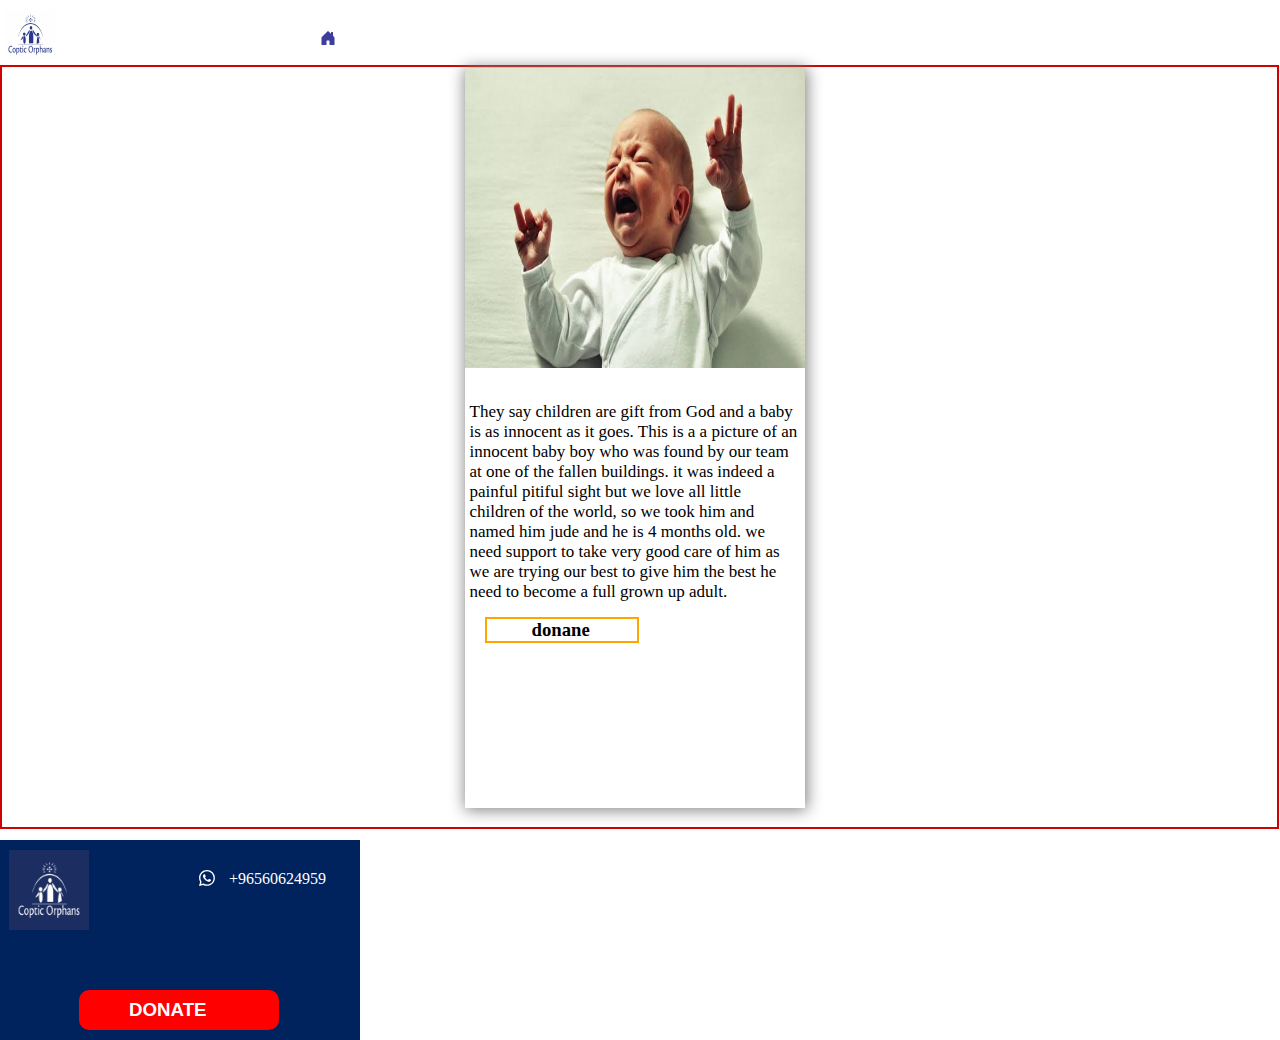
<file: baby.html>
<!DOCTYPE html>
<html lang="en">

<head>
    <meta charset="UTF-8">
    <meta http-equiv="X-UA-Compatible" content="IE=edge">
    <meta name="viewport" content="width=device-width, initial-scale=1.0">
    <title>woman story</title>
    <link rel="stylesheet" href="index.css">

   
</head>

<body>
    <div class="topcon">
        <i class="bi bi-justify"></i>
        <div class="imgage"><img src="CO-logo.jpg" alt="" class="logo" id="logo"></div>
    </div>
    <a href="index.html"><svg xmlns="http://www.w3.org/2000/svg" width="16" height="16" fill="currentColor" class="bi bi-house-door-fill"
        viewBox="0 0 16 16">
        <path
            d="M6.5 14.5v-3.505c0-.245.25-.495.5-.495h2c.25 0 .5.25.5.5v3.5a.5.5 0 0 0 .5.5h4a.5.5 0 0 0 .5-.5v-7a.5.5 0 0 0-.146-.354L13 5.793V2.5a.5.5 0 0 0-.5-.5h-1a.5.5 0 0 0-.5.5v1.293L8.354 1.146a.5.5 0 0 0-.708 0l-6 6A.5.5 0 0 0 1.5 7.5v7a.5.5 0 0 0 .5.5h4a.5.5 0 0 0 .5-.5Z" />
    </svg>
<i class="bi bi-house-door-fill"></i>
</a>

    <div class="container3">
        <div class="container2">

            <div class="monacontent1">
                <img src="IMG_9170.JPG" alt="" class="mona">
                <p class="monaconent"> 
                    They say children are gift from God and a baby is as innocent as it goes.
                    This is a a picture of an innocent baby boy who was found by our team at one of the fallen buildings.
                    it was indeed a painful pitiful sight but we love all little children of the world, so we took him and named him jude and he is 4 months old. 
                    we need support to take very good care of him as we are trying our best to give him the best he need to become a full grown up adult. 
                </h3>

                <div class="womandonanete">
                    <h3 class="wd"><a href="payment.html" class="wod">donane</a></h3>
                </div>
            </div>
        </div>
      
        </div>
        <div class="footer6">
            <img src="CopticOrphans_logo.jpg" alt="" class="logo2">
            <p class="number">+96560624959</p>
            <svg xmlns="http://www.w3.org/2000/svg" width="16" height="16" fill="currentColor" class="bi bi-whatsapp"
                viewBox="0 0 16 16">
                <path
                    d="M13.601 2.326A7.854 7.854 0 0 0 7.994 0C3.627 0 .068 3.558.064 7.926c0 1.399.366 2.76 1.057 3.965L0 16l4.204-1.102a7.933 7.933 0 0 0 3.79.965h.004c4.368 0 7.926-3.558 7.93-7.93A7.898 7.898 0 0 0 13.6 2.326zM7.994 14.521a6.573 6.573 0 0 1-3.356-.92l-.24-.144-2.494.654.666-2.433-.156-.251a6.56 6.56 0 0 1-1.007-3.505c0-3.626 2.957-6.584 6.591-6.584a6.56 6.56 0 0 1 4.66 1.931 6.557 6.557 0 0 1 1.928 4.66c-.004 3.639-2.961 6.592-6.592 6.592zm3.615-4.934c-.197-.099-1.17-.578-1.353-.646-.182-.065-.315-.099-.445.099-.133.197-.513.646-.627.775-.114.133-.232.148-.43.05-.197-.1-.836-.308-1.592-.985-.59-.525-.985-1.175-1.103-1.372-.114-.198-.011-.304.088-.403.087-.088.197-.232.296-.346.1-.114.133-.198.198-.33.065-.134.034-.248-.015-.347-.05-.099-.445-1.076-.612-1.47-.16-.389-.323-.335-.445-.34-.114-.007-.247-.007-.38-.007a.729.729 0 0 0-.529.247c-.182.198-.691.677-.691 1.654 0 .977.71 1.916.81 2.049.098.133 1.394 2.132 3.383 2.992.47.205.84.326 1.129.418.475.152.904.129 1.246.08.38-.058 1.171-.48 1.338-.943.164-.464.164-.86.114-.943-.049-.084-.182-.133-.38-.232z" class="call" />
            </svg>
            
<i class="bi bi-whatsapp"></i>

         
        
        
            <div class="footdonate7">
                <h3 class="donate12"><a href="payment.html" class="alldonate">donate</a></h3>
            </div>
        </div>
        <script src="https://static.elfsight.com/platform/platform.js" data-use-service-core defer></script>
        <div class="elfsight-app-b41df582-855a-4c7c-ad06-0fe37b011f34"></div>
    </div>
    <script src="index.js"></script>
</body>

</html>
</file>
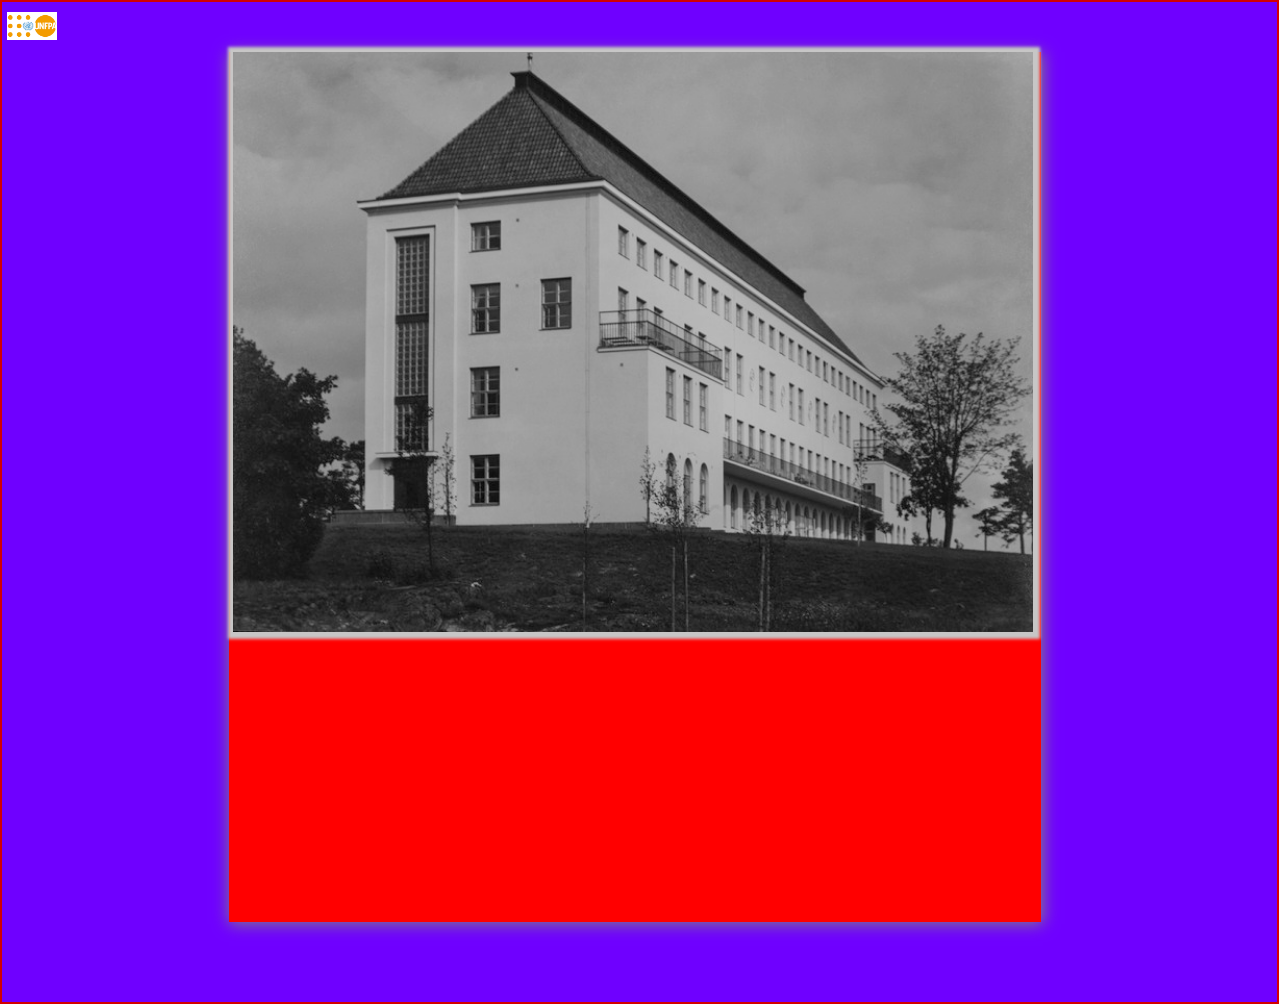
<file: care.html>
<!DOCTYPE html>
<html lang="en">
<head>
    <meta charset="UTF-8">
    <meta http-equiv="X-UA-Compatible" content="IE=edge">
    <meta name="viewport" content="width=device-width, initial-scale=1.0">
    <title>orphanage home</title>
</head>
<body>
    <!DOCTYPE html>
    <html lang="en">
    
    <head>
        <meta charset="UTF-8">
        <meta http-equiv="X-UA-Compatible" content="IE=edge">
        <meta name="viewport" content="width=device-width, initial-scale=1.0">
        <title>orhanage home</title>
        <link rel="stylesheet" href="index.css">
    </head>
    <svg xmlns="http://www.w3.org/2000/svg" width="16" height="16" fill="currentColor" class="bi bi-justify"
        viewBox="0 0 16 16">
        <path fill-rule="evenodd"
            d="M2 12.5a.5.5 0 0 1 .5-.5h11a.5.5 0 0 1 0 1h-11a.5.5 0 0 1-.5-.5zm0-3a.5.5 0 0 1 .5-.5h11a.5.5 0 0 1 0 1h-11a.5.5 0 0 1-.5-.5zm0-3a.5.5 0 0 1 .5-.5h11a.5.5 0 0 1 0 1h-11a.5.5 0 0 1-.5-.5zm0-3a.5.5 0 0 1 .5-.5h11a.5.5 0 0 1 0 1h-11a.5.5 0 0 1-.5-.5z"
            id="icon1" />
    </svg>
    
    <body>
        <div class="container6">
            <div class="topcon">
                <i class="bi bi-justify"></i>
                <div class="imgage"><img src="IMG_9190.PNG" alt="" class="logo"></div>
            </div>
    
    
    
            <div class="img1con20">
                <div class="image1"><img src="Sofianlehdon_lastenkoti,_valmistunut_1930._-_G45701_(hkm.HKMS000005-km0000onk1).jpg" alt="" class="image01">
                </div>
                <div class="techchi">
                   
    
                </div>
    
    <script src="https://static.elfsight.com/platform/platform.js" data-use-service-core defer></script>
    <div class="elfsight-app-b41df582-855a-4c7c-ad06-0fe37b011f34"></div>
    
    
    
            </div>
        </div>
        <script src="index.js"></script>
    </body>
    
    </html>
</body>
</html>
</file>
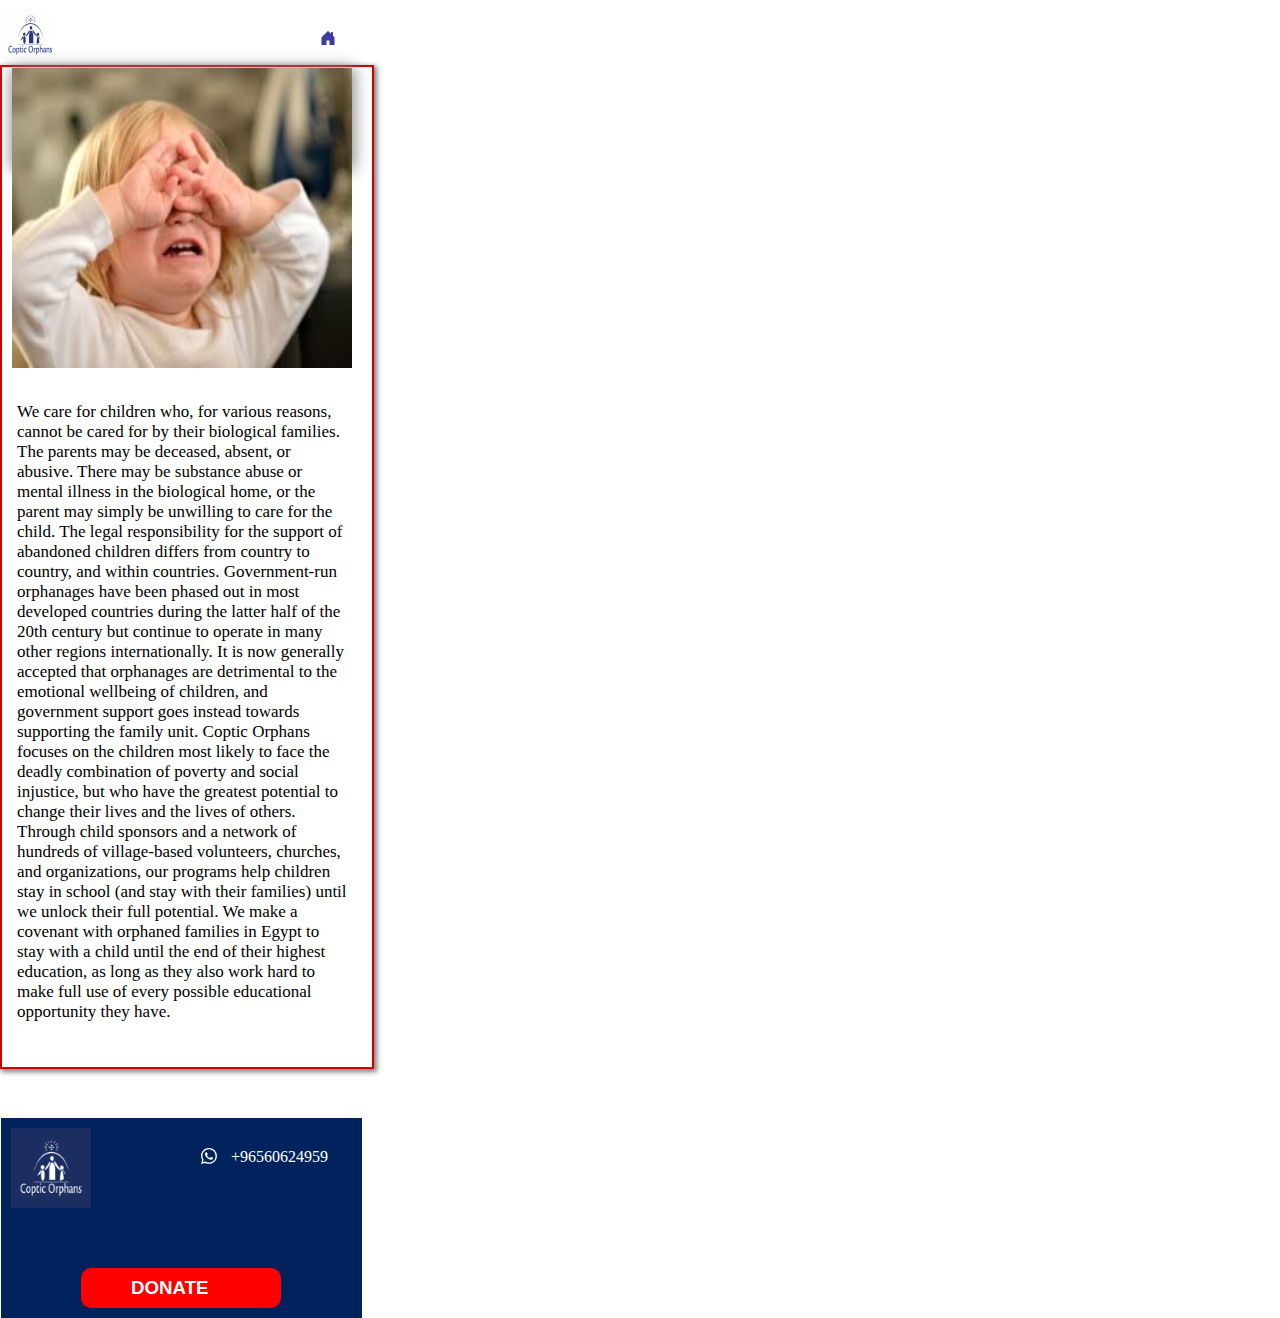
<file: carefor.html>
<!DOCTYPE html>
<html lang="en">
<head>
    <meta charset="UTF-8">
    <meta http-equiv="X-UA-Compatible" content="IE=edge">
    <meta name="viewport" content="width=device-width, initial-scale=1.0">
    <title>orphanage</title>
</head>
<body>
    <!DOCTYPE html>
    <html lang="en">
    
    <head>
        <meta charset="UTF-8">
        <meta http-equiv="X-UA-Compatible" content="IE=edge">
        <meta name="viewport" content="width=device-width, initial-scale=1.0">
        <title>woman story</title>
        <link rel="stylesheet" href="index.css">
    
    </head>
    
    <body>
        <div class="topcon">
            <div class="imgage"><img src="CO-logo.jpg" alt="" class="logo"></div>
        </div>
        <a href="index.html"><svg xmlns="http://www.w3.org/2000/svg" width="16" height="16" fill="currentColor"
                class="bi bi-house-door-fill" viewBox="0 0 16 16">
                <path
                    d="M6.5 14.5v-3.505c0-.245.25-.495.5-.495h2c.25 0 .5.25.5.5v3.5a.5.5 0 0 0 .5.5h4a.5.5 0 0 0 .5-.5v-7a.5.5 0 0 0-.146-.354L13 5.793V2.5a.5.5 0 0 0-.5-.5h-1a.5.5 0 0 0-.5.5v1.293L8.354 1.146a.5.5 0 0 0-.708 0l-6 6A.5.5 0 0 0 1.5 7.5v7a.5.5 0 0 0 .5.5h4a.5.5 0 0 0 .5-.5Z" />
            </svg>
            <i class="bi bi-house-door-fill"></i>
        </a>
    
        <div class="container4">
            <div class="container2">
    
                <div class="monacontent17">
                    <img src="IMG_9169.JPG" alt="" class="mona">
                    <p class="monaconent">
                            We care for  children who, for various reasons, cannot be cared for by their biological families. The
                            parents may
                            be deceased, absent, or abusive. There may be substance abuse or mental illness in the biological home, or the
                            parent
                            may simply be unwilling to care for the child. The legal responsibility for the support of abandoned children
                            differs
                            from country to country, and within countries. Government-run orphanages have been phased out in most developed
                            countries during the latter half of the 20th century but continue to operate in many other regions internationally.
                            It
                            is now generally accepted that orphanages are detrimental to the emotional wellbeing of children, and government
                            support
                            goes instead towards supporting the family unit.

                            Coptic Orphans focuses on the children most likely to face the deadly combination of poverty and social injustice, but
                            who have the greatest potential to change their lives and the lives of others.
                            
                            Through child sponsors and a network of hundreds of village-based volunteers, churches, and organizations, our programs
                            help children stay in school (and stay with their families) until we unlock their full potential.
                            
                            We make a covenant with orphaned families in Egypt to stay with a child until the end of their highest education, as
                            long as they also work hard to make full use of every possible educational opportunity they have.
          
    
                    <p>
    
                  
                </div>
            </div>
            <div class="footer3">
                <img src="CopticOrphans_logo.jpg" alt="" class="logo2">
                <p class="number">+96560624959</p>
                    <svg xmlns="http://www.w3.org/2000/svg" width="16" height="16" fill="currentColor" class="bi bi-whatsapp"
                        viewBox="0 0 16 16">
                        <path
                            d="M13.601 2.326A7.854 7.854 0 0 0 7.994 0C3.627 0 .068 3.558.064 7.926c0 1.399.366 2.76 1.057 3.965L0 16l4.204-1.102a7.933 7.933 0 0 0 3.79.965h.004c4.368 0 7.926-3.558 7.93-7.93A7.898 7.898 0 0 0 13.6 2.326zM7.994 14.521a6.573 6.573 0 0 1-3.356-.92l-.24-.144-2.494.654.666-2.433-.156-.251a6.56 6.56 0 0 1-1.007-3.505c0-3.626 2.957-6.584 6.591-6.584a6.56 6.56 0 0 1 4.66 1.931 6.557 6.557 0 0 1 1.928 4.66c-.004 3.639-2.961 6.592-6.592 6.592zm3.615-4.934c-.197-.099-1.17-.578-1.353-.646-.182-.065-.315-.099-.445.099-.133.197-.513.646-.627.775-.114.133-.232.148-.43.05-.197-.1-.836-.308-1.592-.985-.59-.525-.985-1.175-1.103-1.372-.114-.198-.011-.304.088-.403.087-.088.197-.232.296-.346.1-.114.133-.198.198-.33.065-.134.034-.248-.015-.347-.05-.099-.445-1.076-.612-1.47-.16-.389-.323-.335-.445-.34-.114-.007-.247-.007-.38-.007a.729.729 0 0 0-.529.247c-.182.198-.691.677-.691 1.654 0 .977.71 1.916.81 2.049.098.133 1.394 2.132 3.383 2.992.47.205.84.326 1.129.418.475.152.904.129 1.246.08.38-.058 1.171-.48 1.338-.943.164-.464.164-.86.114-.943-.049-.084-.182-.133-.38-.232z"
                            class="call" />
                    </svg>
                    
                    <i class="bi bi-whatsapp"></i>
            
            
                <div class="footdonate7">
                    <h3 class="donate12"><a href="payment.html" class="alldonate">donate</a></h3>
                </div>
            </div>
            <script src="https://static.elfsight.com/platform/platform.js" data-use-service-core defer></script>
            <div class="elfsight-app-b41df582-855a-4c7c-ad06-0fe37b011f34"></div>
        </div>
        <script src="index.js"></script>
    </body>
    
    </html>
    <script src="index.js"></script>
    
</body>
</html>
</file>
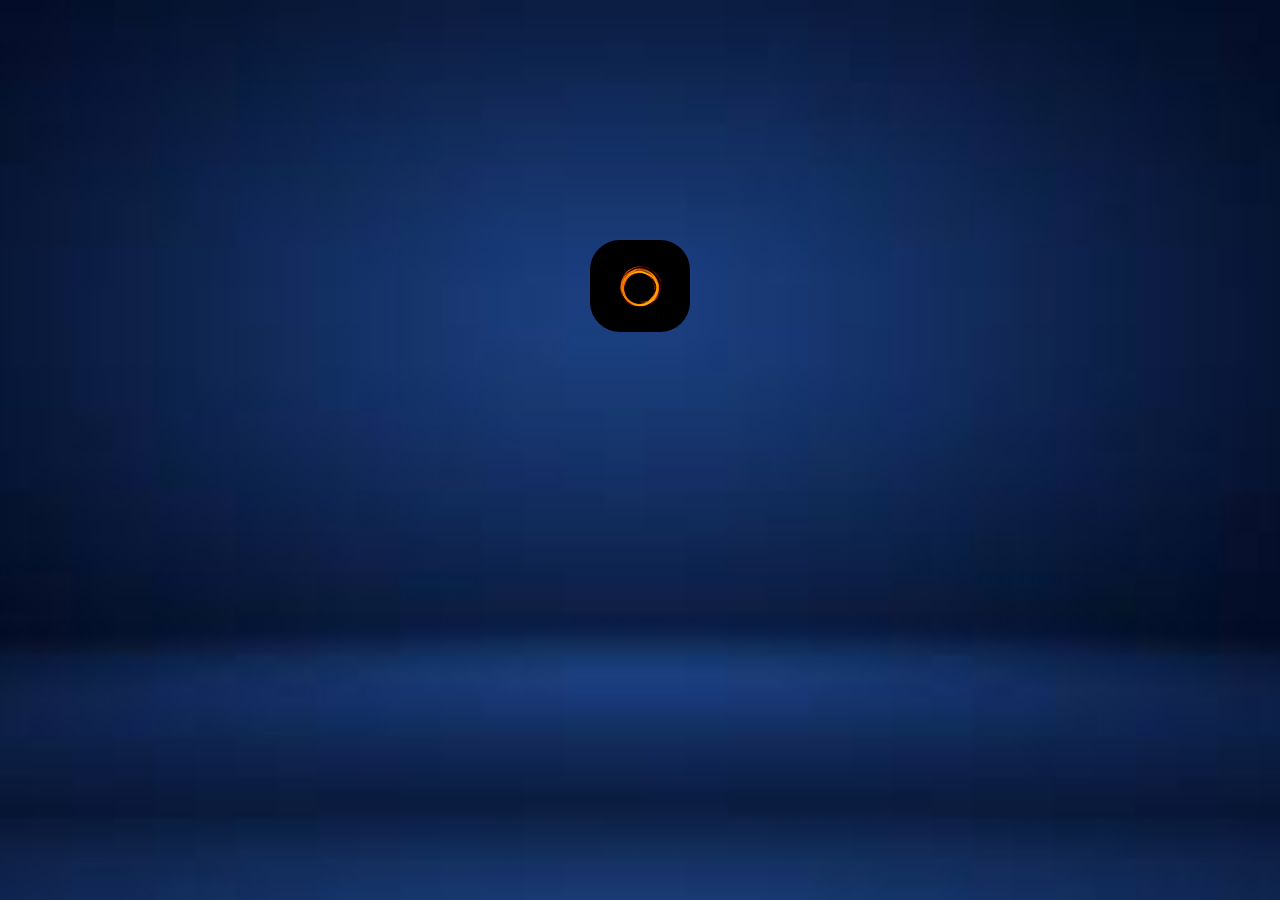
<file: cover.html>
<!DOCTYPE html>
<html lang="en">
<head>
    <meta charset="UTF-8">
    <meta name="viewport" content="width=device-width, initial-scale=1.0">
    <title>Document</title>
    <link rel="stylesheet" href="cover.css">
    <link rel="stylesheet" href="index.css">
</head>
<body>
  <div class="allcontainer">
    <div class="con1">
        <div class="con">
            <img src="jeremy-perkins-UgNjyPkphtU-unsplash.jpg" alt="" class="con2">
    
        </div>
    </div>
  
  </div>
  
    <script src="cover.js"></script>
    
</body>
</html>
</file>
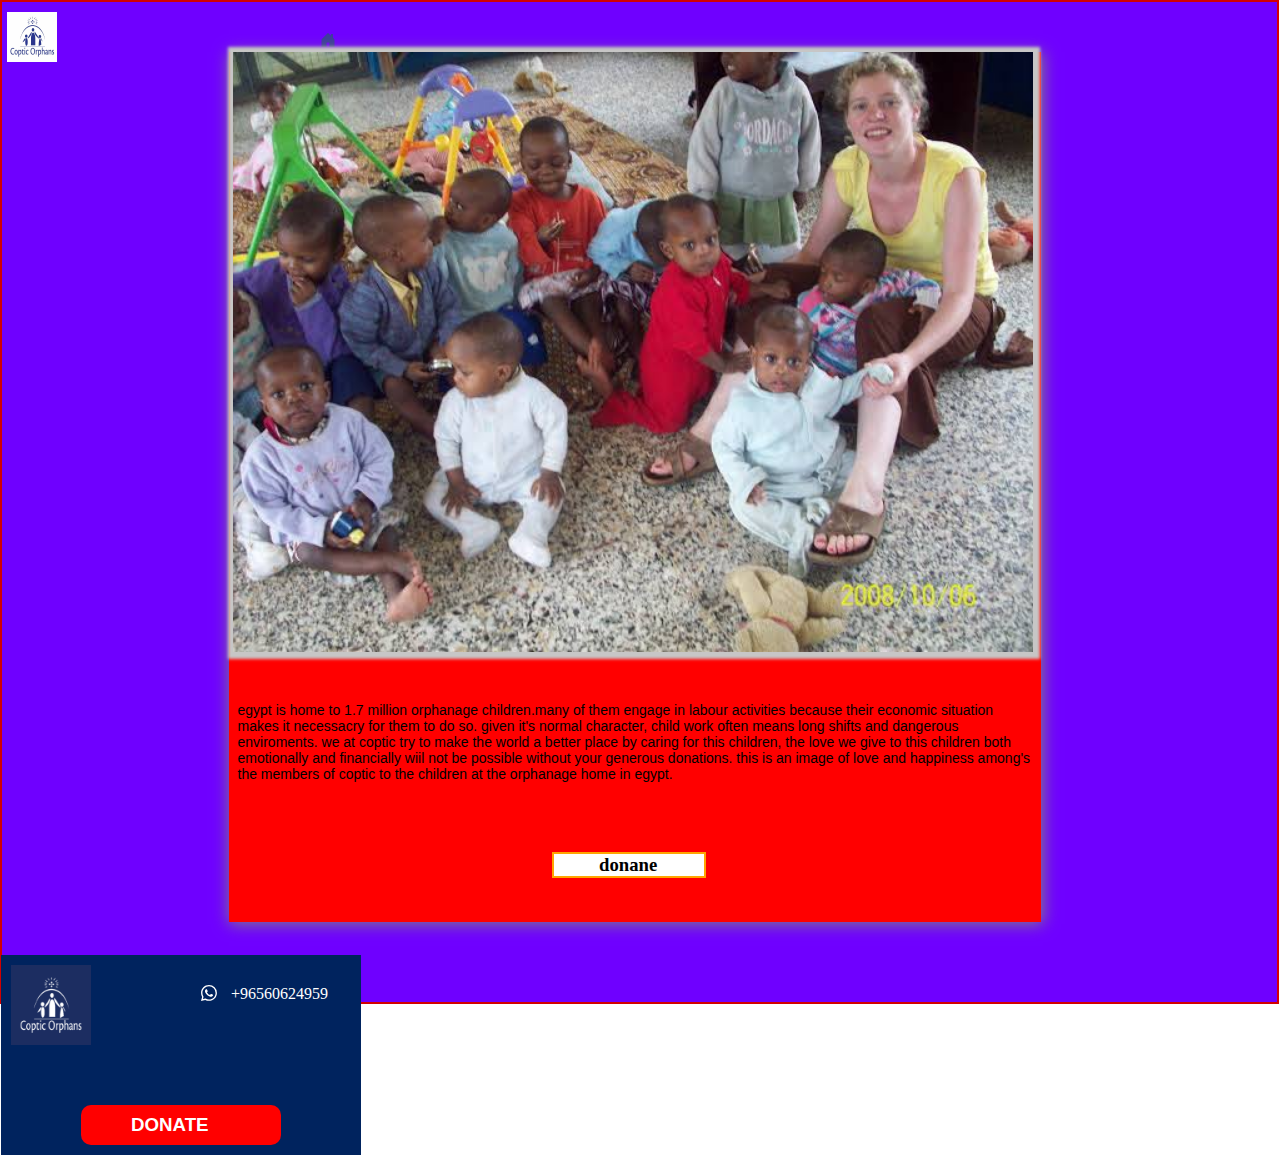
<file: egypt.html>
<!DOCTYPE html>
<html lang="en">
<head>
    <meta charset="UTF-8">
    <meta http-equiv="X-UA-Compatible" content="IE=edge">
    <meta name="viewport" content="width=device-width, initial-scale=1.0">
    <title>orhanage home</title>
    <link rel="stylesheet" href="index.css">
</head>

<body>
<div class="container6">
    <div class="topcon">
        <i class="bi bi-justify"></i>
        <div class="imgage"><img src="CO-logo.jpg" alt="" class="logo"></div>
    </div>
    <a href="index.html"><svg xmlns="http://www.w3.org/2000/svg" width="16" height="16" fill="currentColor"
            class="bi bi-house-door-fill" viewBox="0 0 16 16">
            <path
                d="M6.5 14.5v-3.505c0-.245.25-.495.5-.495h2c.25 0 .5.25.5.5v3.5a.5.5 0 0 0 .5.5h4a.5.5 0 0 0 .5-.5v-7a.5.5 0 0 0-.146-.354L13 5.793V2.5a.5.5 0 0 0-.5-.5h-1a.5.5 0 0 0-.5.5v1.293L8.354 1.146a.5.5 0 0 0-.708 0l-6 6A.5.5 0 0 0 1.5 7.5v7a.5.5 0 0 0 .5.5h4a.5.5 0 0 0 .5-.5Z" />
        </svg>
        <i class="bi bi-house-door-fill"></i>
    </a>



    <div class="img1con20">
        <div class="image1"><img src="IMG_9181.JPG" alt="" class="image01">
        </div>
        <div class="techchi">
          <p class="facilitychi">
                Egypt is home to 1.7 million orphanage children.Many of them engage in labour activities because their economic
                situation makes it necessacry for them to do so. Given it's normal character, child work often means long shifts and
                dangerous enviroments.
                We at coptic try to make the world a better place by caring for this children, the love we give to this children both
                emotionally and financially wiil not be possible without your generous donations. This is an image of love and
                happiness among's the members of coptic to the children at the orphanage home in egypt.
                
        </p>

           
    </div>
    </div>
    <div class="womandonanete1">
        <h3 class="wd"><a href="payment.html" class="wod">donane</a></h3>
    </div>
    <div class="footer5">
        <img src="CopticOrphans_logo.jpg" alt="" class="logo2">
        <p class="number">+96560624959</p>
                <svg xmlns="http://www.w3.org/2000/svg" width="16" height="16" fill="currentColor" class="bi bi-whatsapp"
                    viewBox="0 0 16 16">
                    <path
                        d="M13.601 2.326A7.854 7.854 0 0 0 7.994 0C3.627 0 .068 3.558.064 7.926c0 1.399.366 2.76 1.057 3.965L0 16l4.204-1.102a7.933 7.933 0 0 0 3.79.965h.004c4.368 0 7.926-3.558 7.93-7.93A7.898 7.898 0 0 0 13.6 2.326zM7.994 14.521a6.573 6.573 0 0 1-3.356-.92l-.24-.144-2.494.654.666-2.433-.156-.251a6.56 6.56 0 0 1-1.007-3.505c0-3.626 2.957-6.584 6.591-6.584a6.56 6.56 0 0 1 4.66 1.931 6.557 6.557 0 0 1 1.928 4.66c-.004 3.639-2.961 6.592-6.592 6.592zm3.615-4.934c-.197-.099-1.17-.578-1.353-.646-.182-.065-.315-.099-.445.099-.133.197-.513.646-.627.775-.114.133-.232.148-.43.05-.197-.1-.836-.308-1.592-.985-.59-.525-.985-1.175-1.103-1.372-.114-.198-.011-.304.088-.403.087-.088.197-.232.296-.346.1-.114.133-.198.198-.33.065-.134.034-.248-.015-.347-.05-.099-.445-1.076-.612-1.47-.16-.389-.323-.335-.445-.34-.114-.007-.247-.007-.38-.007a.729.729 0 0 0-.529.247c-.182.198-.691.677-.691 1.654 0 .977.71 1.916.81 2.049.098.133 1.394 2.132 3.383 2.992.47.205.84.326 1.129.418.475.152.904.129 1.246.08.38-.058 1.171-.48 1.338-.943.164-.464.164-.86.114-.943-.049-.084-.182-.133-.38-.232z"
                        class="call" />
                </svg>
                
                <i class="bi bi-whatsapp"></i>
    
    
        <div class="footdonate7">
            <h3 class="donate12"><a href="payment.html" class="alldonate">donate</a></h3>
        </div>
    </div>
    <script src="https://static.elfsight.com/platform/platform.js" data-use-service-core defer></script>
    <div class="elfsight-app-b41df582-855a-4c7c-ad06-0fe37b011f34"></div>
        </div>
        <script src="index.js"></script>
</body>
</html>
</file>
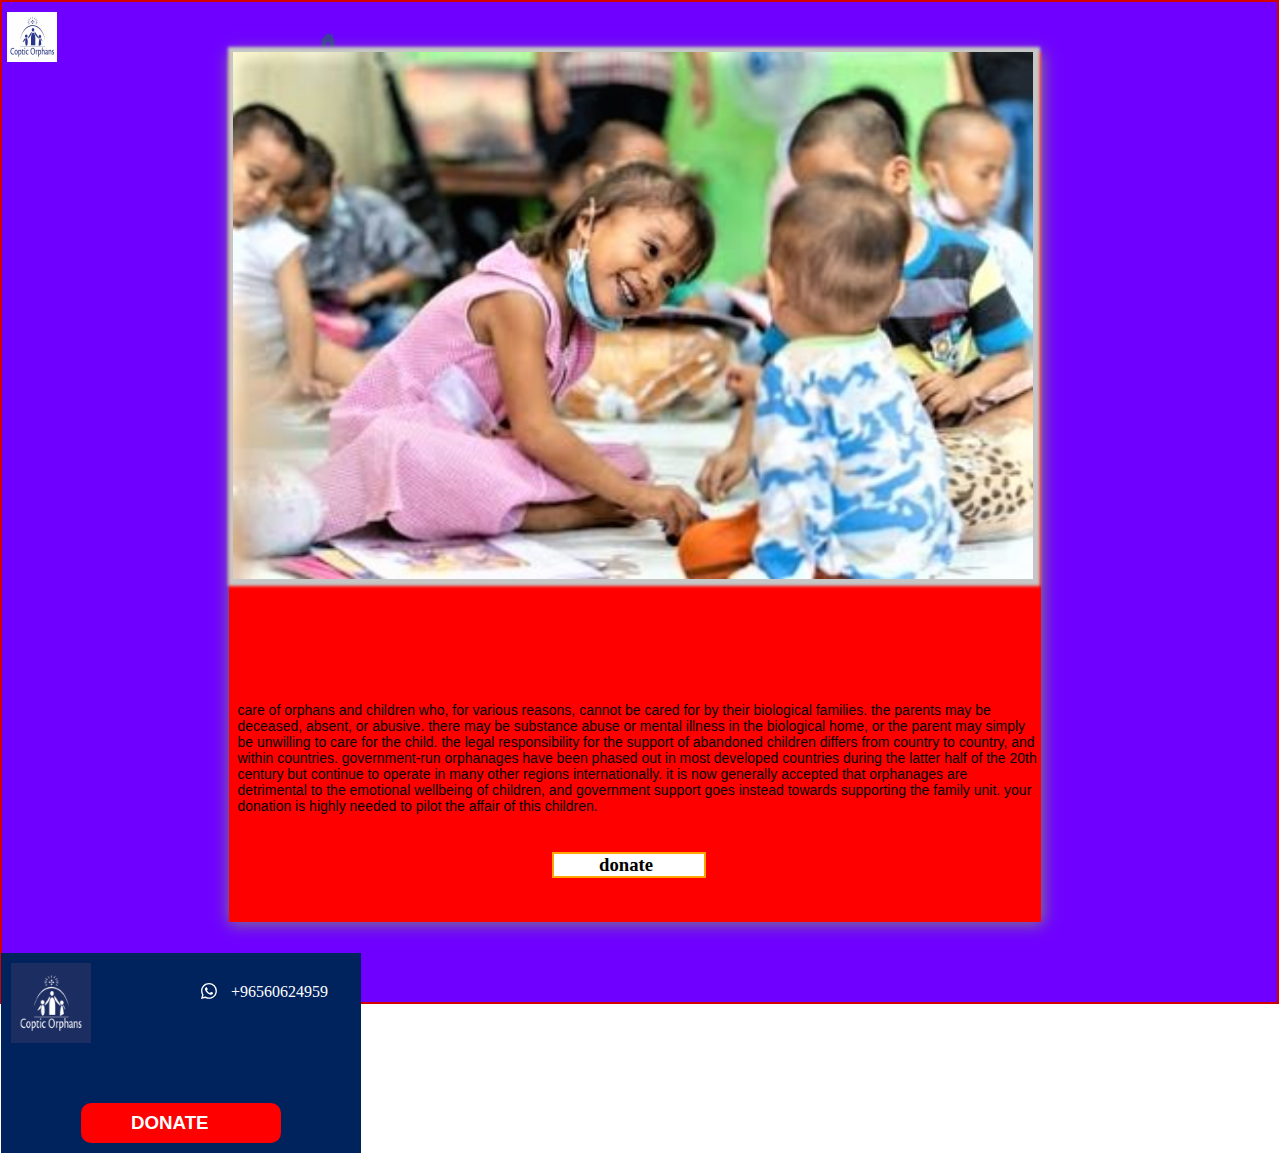
<file: kid.html>
<!DOCTYPE html>
<html lang="en">

<head>
    <meta charset="UTF-8">
    <meta http-equiv="X-UA-Compatible" content="IE=edge">
    <meta name="viewport" content="width=device-width, initial-scale=1.0">
    <title>orhanage home</title>
    <link rel="stylesheet" href="index.css">
</head>
<body>
    <div class="container6">
        <div class="topcon">
            <i class="bi bi-justify"></i>
            <div class="imgage"><img src="CO-logo.jpg" alt="" class="logo"></div>
        </div>
        <a href="index.html"><svg xmlns="http://www.w3.org/2000/svg" width="16" height="16" fill="currentColor"
                class="bi bi-house-door-fill" viewBox="0 0 16 16">
                <path
                    d="M6.5 14.5v-3.505c0-.245.25-.495.5-.495h2c.25 0 .5.25.5.5v3.5a.5.5 0 0 0 .5.5h4a.5.5 0 0 0 .5-.5v-7a.5.5 0 0 0-.146-.354L13 5.793V2.5a.5.5 0 0 0-.5-.5h-1a.5.5 0 0 0-.5.5v1.293L8.354 1.146a.5.5 0 0 0-.708 0l-6 6A.5.5 0 0 0 1.5 7.5v7a.5.5 0 0 0 .5.5h4a.5.5 0 0 0 .5-.5Z" />
            </svg>
            <i class="bi bi-house-door-fill"></i>
        </a>



        <div class="img1con20">
            <div class="image1"><img src="children.JPG" alt="" class="image01">
            </div>
            <div class="techchi">
               <p class="facilitychi">
                  care of orphans and children who, for various reasons, cannot be cared for by their biological families. The parents may be deceased, absent, or abusive. There may be substance abuse or mental illness in the biological home, or the parent may simply be unwilling to care for the child. The legal responsibility for the support of abandoned children differs from country to country, and within countries. Government-run orphanages have been phased out in most developed countries during the latter half of the 20th century but continue to operate in many other regions internationally. It is now generally accepted that orphanages are detrimental to the emotional wellbeing of children, and government support goes instead towards supporting the family unit.
                  your donation is highly needed to pilot the affair of this children.
              <p></p>

            </div>





        </div>
        <div class="womandonanete1">
            <h3 class="wd"><a href="payment.html" class="wod">donate</a></h3>
        </div>
        <div class="footer7">
            <img src="CopticOrphans_logo.jpg" alt="" class="logo2">
            <p class="number">+96560624959</p>
                <svg xmlns="http://www.w3.org/2000/svg" width="16" height="16" fill="currentColor" class="bi bi-whatsapp"
                    viewBox="0 0 16 16">
                    <path
                        d="M13.601 2.326A7.854 7.854 0 0 0 7.994 0C3.627 0 .068 3.558.064 7.926c0 1.399.366 2.76 1.057 3.965L0 16l4.204-1.102a7.933 7.933 0 0 0 3.79.965h.004c4.368 0 7.926-3.558 7.93-7.93A7.898 7.898 0 0 0 13.6 2.326zM7.994 14.521a6.573 6.573 0 0 1-3.356-.92l-.24-.144-2.494.654.666-2.433-.156-.251a6.56 6.56 0 0 1-1.007-3.505c0-3.626 2.957-6.584 6.591-6.584a6.56 6.56 0 0 1 4.66 1.931 6.557 6.557 0 0 1 1.928 4.66c-.004 3.639-2.961 6.592-6.592 6.592zm3.615-4.934c-.197-.099-1.17-.578-1.353-.646-.182-.065-.315-.099-.445.099-.133.197-.513.646-.627.775-.114.133-.232.148-.43.05-.197-.1-.836-.308-1.592-.985-.59-.525-.985-1.175-1.103-1.372-.114-.198-.011-.304.088-.403.087-.088.197-.232.296-.346.1-.114.133-.198.198-.33.065-.134.034-.248-.015-.347-.05-.099-.445-1.076-.612-1.47-.16-.389-.323-.335-.445-.34-.114-.007-.247-.007-.38-.007a.729.729 0 0 0-.529.247c-.182.198-.691.677-.691 1.654 0 .977.71 1.916.81 2.049.098.133 1.394 2.132 3.383 2.992.47.205.84.326 1.129.418.475.152.904.129 1.246.08.38-.058 1.171-.48 1.338-.943.164-.464.164-.86.114-.943-.049-.084-.182-.133-.38-.232z"
                        class="call" />
                </svg>
                
                <i class="bi bi-whatsapp"></i>
        
        
            <div class="footdonate7">
                <h3 class="donate12"><a href="payment.html" class="alldonate">donate</a></h3>
            </div>
        </div>
    </div>
    <script src="index.js"></script>
</body>

</html>
</file>
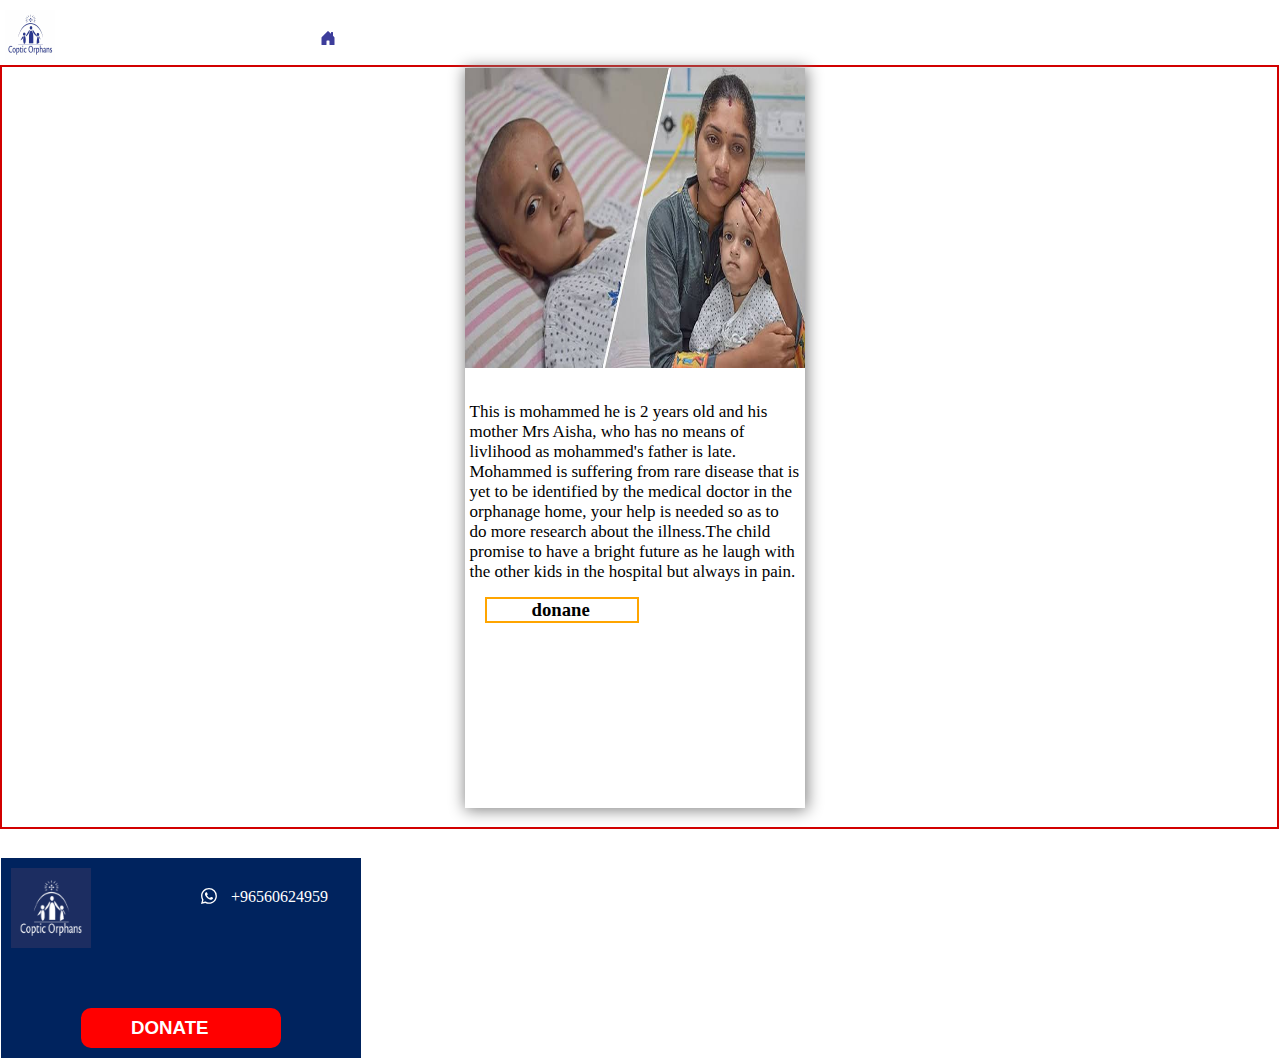
<file: mohammed.html>
<!DOCTYPE html>
<html lang="en">
<head>
    <meta charset="UTF-8">
    <meta http-equiv="X-UA-Compatible" content="IE=edge">
    <meta name="viewport" content="width=device-width, initial-scale=1.0">
    <title>woman story</title>
    <link rel="stylesheet" href="index.css">

    
</head>
<body>
    <div class="topcon">
        <i class="bi bi-justify"></i>
        <div class="imgage"><img src="CO-logo.jpg" alt="" class="logo"></div>
    </div>
<a href="index.html"><svg xmlns="http://www.w3.org/2000/svg" width="16" height="16" fill="currentColor"
        class="bi bi-house-door-fill" viewBox="0 0 16 16">
        <path
            d="M6.5 14.5v-3.505c0-.245.25-.495.5-.495h2c.25 0 .5.25.5.5v3.5a.5.5 0 0 0 .5.5h4a.5.5 0 0 0 .5-.5v-7a.5.5 0 0 0-.146-.354L13 5.793V2.5a.5.5 0 0 0-.5-.5h-1a.5.5 0 0 0-.5.5v1.293L8.354 1.146a.5.5 0 0 0-.708 0l-6 6A.5.5 0 0 0 1.5 7.5v7a.5.5 0 0 0 .5.5h4a.5.5 0 0 0 .5-.5Z" />
    </svg>
    <i class="bi bi-house-door-fill"></i>
</a>
    <div class="container3">
        <div class="container2">
          
      <div class="monacontent1">
        <img src="IMG_9177.JPG" alt="" class="mona">
       <p class="monaconent">
              This is mohammed he is 2 years old and his mother Mrs Aisha, who has no means of livlihood as mohammed's father is late.
              Mohammed is suffering from rare disease that is yet to be identified  by the medical doctor in the orphanage home,  your help is needed so as to do more research about the illness.The child promise to have a bright future as he laugh with the other kids in the hospital but always in pain.
                
            </h3>

            <div class="womandonanete">
                <h3 class="wd"><a href="payment.html" class="wod">donane</a></h3>
            </div>
      </div>
        </div>
        <div class="footer4">
            <img src="CopticOrphans_logo.jpg" alt="" class="logo2">
            <p class="number">+96560624959</p>
                <svg xmlns="http://www.w3.org/2000/svg" width="16" height="16" fill="currentColor" class="bi bi-whatsapp"
                    viewBox="0 0 16 16">
                    <path
                        d="M13.601 2.326A7.854 7.854 0 0 0 7.994 0C3.627 0 .068 3.558.064 7.926c0 1.399.366 2.76 1.057 3.965L0 16l4.204-1.102a7.933 7.933 0 0 0 3.79.965h.004c4.368 0 7.926-3.558 7.93-7.93A7.898 7.898 0 0 0 13.6 2.326zM7.994 14.521a6.573 6.573 0 0 1-3.356-.92l-.24-.144-2.494.654.666-2.433-.156-.251a6.56 6.56 0 0 1-1.007-3.505c0-3.626 2.957-6.584 6.591-6.584a6.56 6.56 0 0 1 4.66 1.931 6.557 6.557 0 0 1 1.928 4.66c-.004 3.639-2.961 6.592-6.592 6.592zm3.615-4.934c-.197-.099-1.17-.578-1.353-.646-.182-.065-.315-.099-.445.099-.133.197-.513.646-.627.775-.114.133-.232.148-.43.05-.197-.1-.836-.308-1.592-.985-.59-.525-.985-1.175-1.103-1.372-.114-.198-.011-.304.088-.403.087-.088.197-.232.296-.346.1-.114.133-.198.198-.33.065-.134.034-.248-.015-.347-.05-.099-.445-1.076-.612-1.47-.16-.389-.323-.335-.445-.34-.114-.007-.247-.007-.38-.007a.729.729 0 0 0-.529.247c-.182.198-.691.677-.691 1.654 0 .977.71 1.916.81 2.049.098.133 1.394 2.132 3.383 2.992.47.205.84.326 1.129.418.475.152.904.129 1.246.08.38-.058 1.171-.48 1.338-.943.164-.464.164-.86.114-.943-.049-.084-.182-.133-.38-.232z"
                        class="call" />
                </svg>
                
                <i class="bi bi-whatsapp"></i>
        
        
            <div class="footdonate7">
                <h3 class="donate12"><a href="payment.html" class="alldonate">donate</a></h3>
            </div>
        </div>
    </div>
    <script src="index.js"></script>
</body>
</html>
</file>
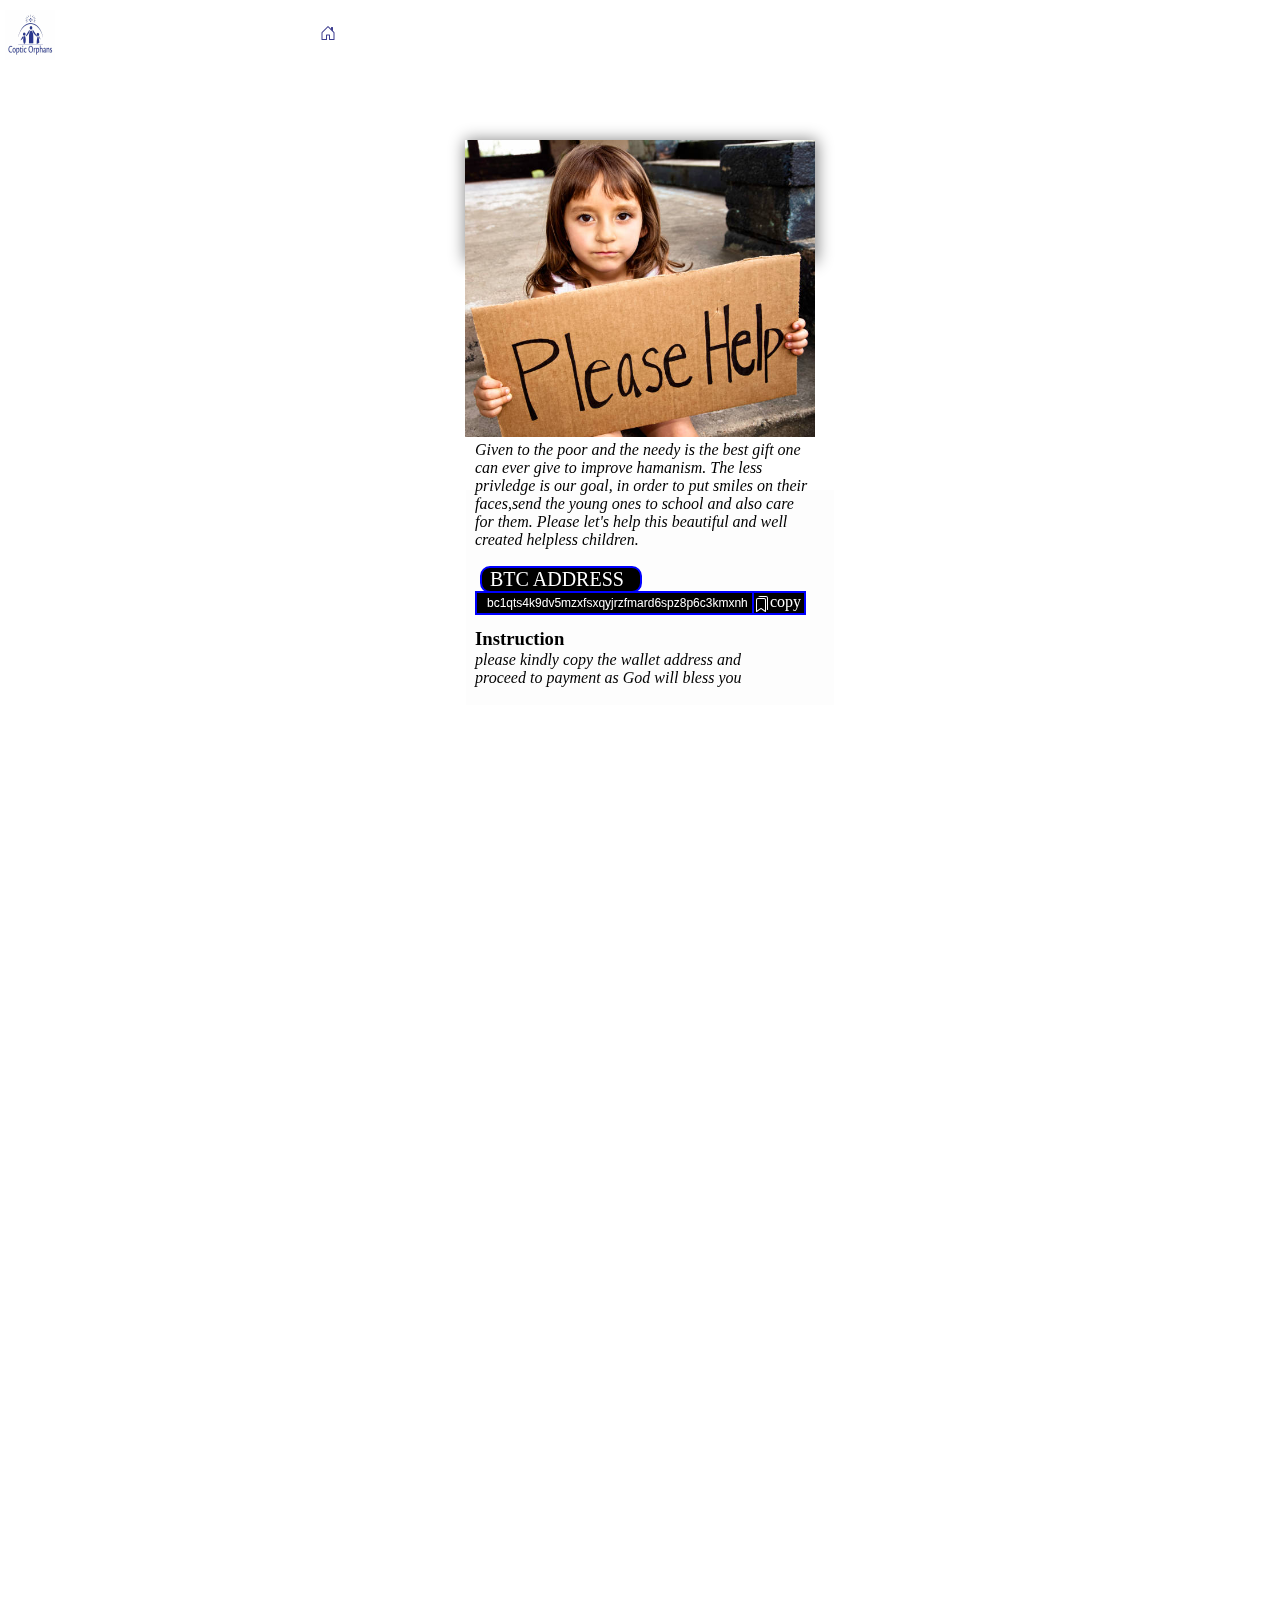
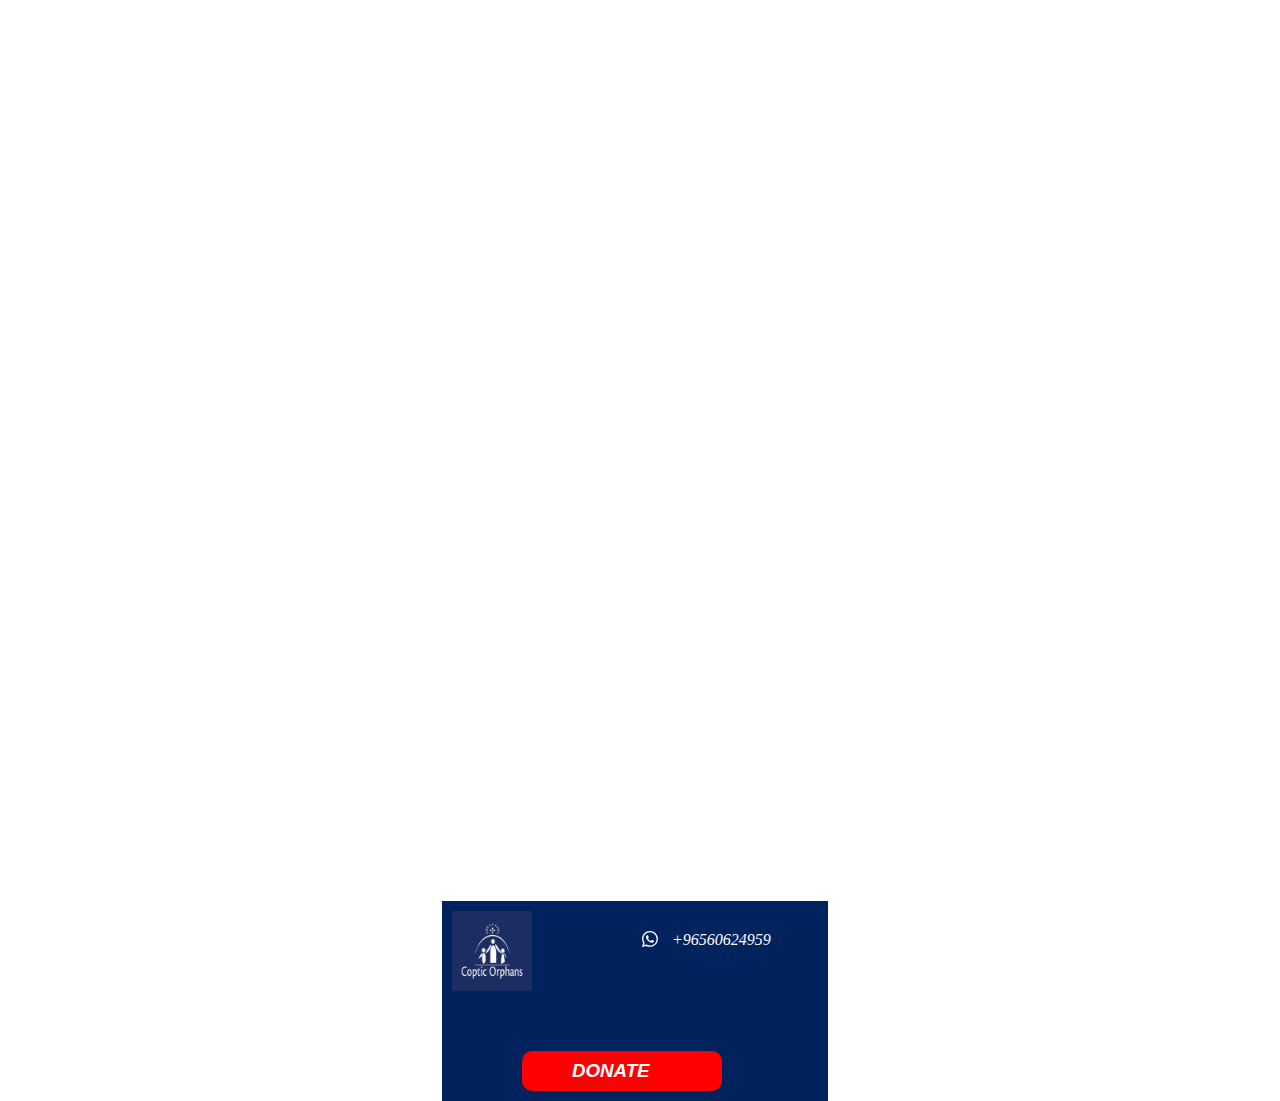
<file: payment.html>
<!DOCTYPE html>
<html lang="en">
<head>
    <meta charset="UTF-8">
    <meta name="viewport" content="width=device-width, initial-scale=1.0">
    <title>Document</title>
    <link rel="stylesheet" href="index.css">
</head>
<body>

    <div class="topcon">
        <i class="bi bi-justify"></i>
        <div class="imgage"><img src="CO-logo.jpg" alt="" class="logo"></div>
        <a href="index.html"><a href="index.html">
            <svg xmlns="http://www.w3.org/2000/svg" width="16" height="16" fill="currentColor" class="bi bi-house-door"
                viewBox="0 0 16 16">
                <path
                    d="M8.354 1.146a.5.5 0 0 0-.708 0l-6 6A.5.5 0 0 0 1.5 7.5v7a.5.5 0 0 0 .5.5h4.5a.5.5 0 0 0 .5-.5v-4h2v4a.5.5 0 0 0 .5.5H14a.5.5 0 0 0 .5-.5v-7a.5.5 0 0 0-.146-.354L13 5.793V2.5a.5.5 0 0 0-.5-.5h-1a.5.5 0 0 0-.5.5v1.293L8.354 1.146ZM2.5 14V7.707l5.5-5.5 5.5 5.5V14H10v-4a.5.5 0 0 0-.5-.5h-3a.5.5 0 0 0-.5.5v4H2.5Z" />
            </svg>
            <i class="bi bi-house-door"></i>
        </a>
        </a>
    </div>
    <div class="paymentcon">
        <img src="istockphoto-913967904-612x612.jpg" alt="" class="help">
       <p class="given">Given to the poor and the needy is the best gift one can ever give to improve hamanism. The less privledge is our goal, in order to put smiles on their faces,send the young ones to school and also care for them.
        Please let's help this beautiful and well created helpless children.
       </p> 
       <div>
            
  <div class="wallcon">
   
    <label for="" class="btc">btc address</label>
  
 <input type="text" value="bc1qts4k9dv5mzxfsxqyjrzfmard6spz8p6c3kmxnh" class="wamcon1">
       <div class="copy1" ><label for="" class="copy"><svg xmlns="http://www.w3.org/2000/svg" width="16" height="16" fill="currentColor"
            class="bi bi-bookmarks" viewBox="0 0 16 16">
            <path
                d="M2 4a2 2 0 0 1 2-2h6a2 2 0 0 1 2 2v11.5a.5.5 0 0 1-.777.416L7 13.101l-4.223 2.815A.5.5 0 0 1 2 15.5V4zm2-1a1 1 0 0 0-1 1v10.566l3.723-2.482a.5.5 0 0 1 .554 0L11 14.566V4a1 1 0 0 0-1-1H4z" />
            <path d="M4.268 1H12a1 1 0 0 1 1 1v11.768l.223.148A.5.5 0 0 0 14 13.5V2a2 2 0 0 0-2-2H6a2 2 0 0 0-1.732 1z" />
        </svg><span class="copy3">copy</span>
        <i class="bi bi-bookmarks"></i></label></div>
       </div>

   <div class="instruct"><h3 class="inst">Instruction</h3>
<p class="kindlp">please kindly copy the wallet address and proceed to payment as God will bless you </p>
</div>
<script src="https://static.elfsight.com/platform/platform.js" data-use-service-core defer></script>
<div class="elfsight-app-b41df582-855a-4c7c-ad06-0fe37b011f34"></div>
    </div>
        <div class="footer8">
            <img src="CopticOrphans_logo.jpg" alt="" class="logo2">
            <p class="number">+96560624959</p>
            <svg xmlns="http://www.w3.org/2000/svg" width="16" height="16" fill="currentColor" class="bi bi-whatsapp"
                viewBox="0 0 16 16">
                <path
                    d="M13.601 2.326A7.854 7.854 0 0 0 7.994 0C3.627 0 .068 3.558.064 7.926c0 1.399.366 2.76 1.057 3.965L0 16l4.204-1.102a7.933 7.933 0 0 0 3.79.965h.004c4.368 0 7.926-3.558 7.93-7.93A7.898 7.898 0 0 0 13.6 2.326zM7.994 14.521a6.573 6.573 0 0 1-3.356-.92l-.24-.144-2.494.654.666-2.433-.156-.251a6.56 6.56 0 0 1-1.007-3.505c0-3.626 2.957-6.584 6.591-6.584a6.56 6.56 0 0 1 4.66 1.931 6.557 6.557 0 0 1 1.928 4.66c-.004 3.639-2.961 6.592-6.592 6.592zm3.615-4.934c-.197-.099-1.17-.578-1.353-.646-.182-.065-.315-.099-.445.099-.133.197-.513.646-.627.775-.114.133-.232.148-.43.05-.197-.1-.836-.308-1.592-.985-.59-.525-.985-1.175-1.103-1.372-.114-.198-.011-.304.088-.403.087-.088.197-.232.296-.346.1-.114.133-.198.198-.33.065-.134.034-.248-.015-.347-.05-.099-.445-1.076-.612-1.47-.16-.389-.323-.335-.445-.34-.114-.007-.247-.007-.38-.007a.729.729 0 0 0-.529.247c-.182.198-.691.677-.691 1.654 0 .977.71 1.916.81 2.049.098.133 1.394 2.132 3.383 2.992.47.205.84.326 1.129.418.475.152.904.129 1.246.08.38-.058 1.171-.48 1.338-.943.164-.464.164-.86.114-.943-.049-.084-.182-.133-.38-.232z"
                    class="call" />
            </svg>
        
            <i class="bi bi-whatsapp"></i>
        
        
            <div class="footdonate7">
                <h3 class="donate12"><a href="payment.html" class="alldonate">donate</a></h3>
            </div>
        
        </div>
            <iframe src="https://sandbox-flw-web-v3.herokuapp.com/pay/fxc5fkkkemts" frameborder="0" width="360" height="1200"
                class="paymentdet"></iframe>
            <div class="paydetail"></div>
            
            <iframe
                src="https://docs.google.com/forms/d/e/1FAIpQLSdFAT8yh9SKqLybKIuH4XXtxwBZ8lNbC72ufqj6Bj_knT4X_g/viewform?embedded=true"
                width="360" height="1423" frameborder="0" marginheight="0" marginwidth="0" class="detalform">Loading…</iframe>
        <div class="coverall"></div>
        <div class="coverall1"></div>
        <div class="coverall2"></div>
        <div class="coverall3"></div>
        <div class="coverall4"></div>
      
    <script src="pay.js"></script>
</body>
</html>
</file>
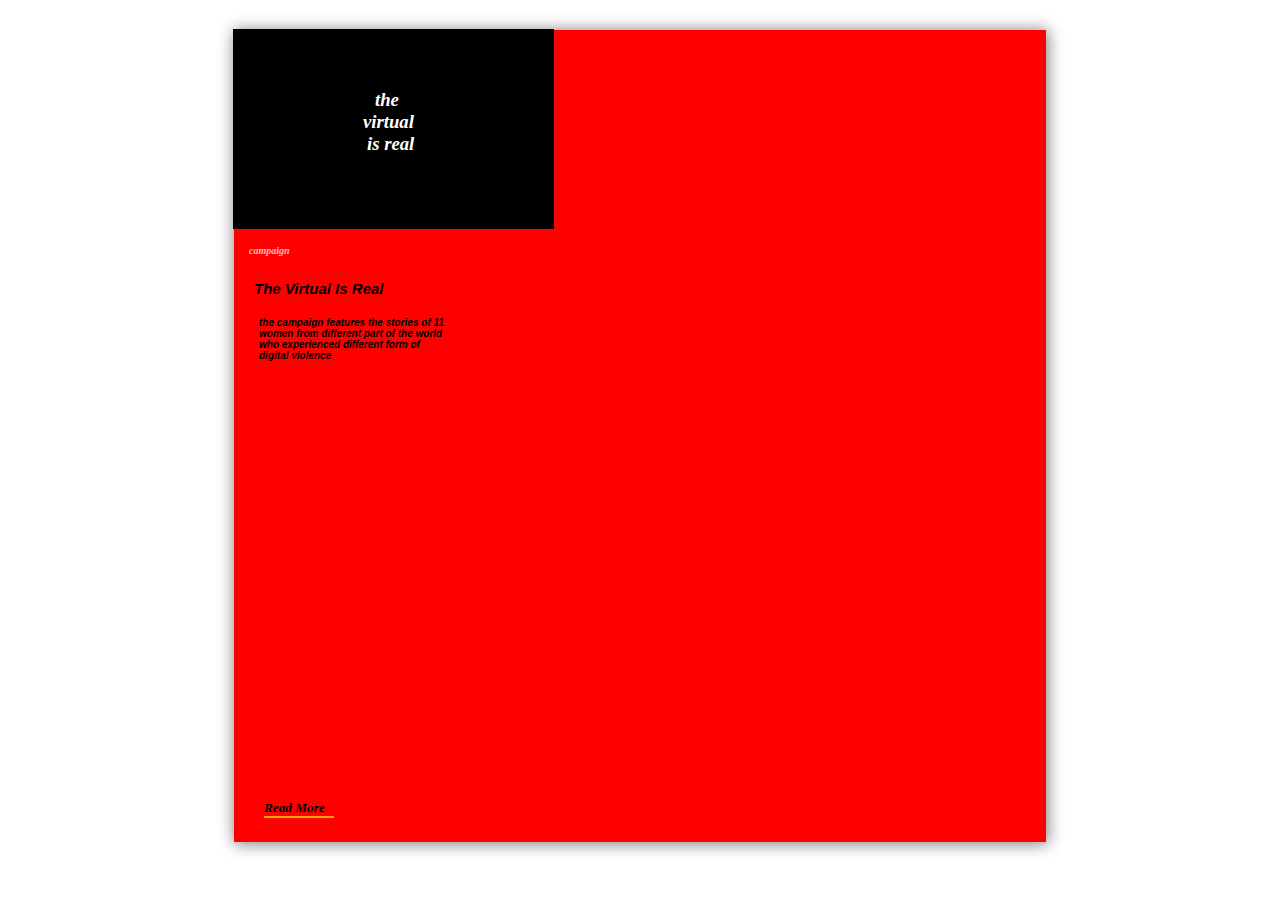
<file: virtual.html>
<!DOCTYPE html>
<html lang="en">
<head>
    <meta charset="UTF-8">
    <meta http-equiv="X-UA-Compatible" content="IE=edge">
    <meta name="viewport" content="width=device-width, initial-scale=1.0">
    <title>Document</title>
    <link rel="stylesheet" href="index.css">
</head>
<body>
    <div class="img3con">
        <div class="real">
            <h3 class="virtual4"><span class="the">the</span> virtual <span class="is">is real</span></h3>
        </div>
        <h1 class="feacamp">campaign</h5>
    
            <a href="#" class="techwoman">
                <h2 class="thevirtual">the virtual is real</h2>
                <h3 class="facilityyoung">The campaign features the stories of 11 women from different part of the world who experienced different form of digital violence </h3>
            </a>
    
            <h5 class="learn"><a href="#" class="more">read more</a></h5>
    </div>
    <script src="index.js"></script>
</body>
</html>
</file>
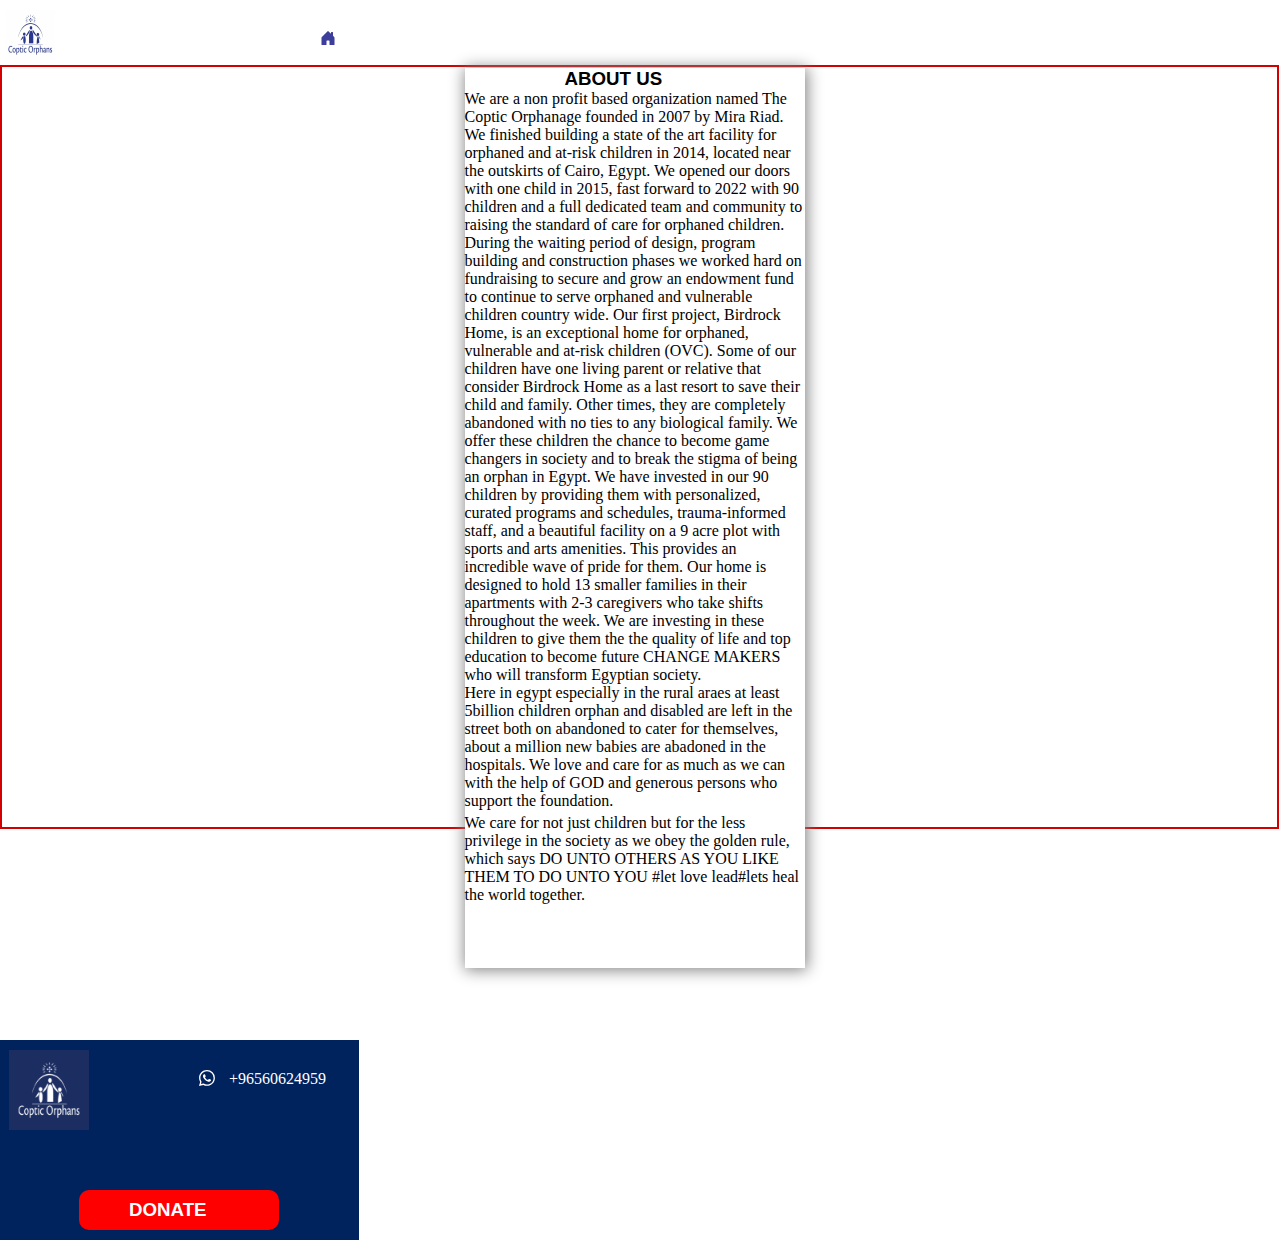
<file: whowe.html>
<!DOCTYPE html>
<html lang="en">

<head>
    <meta charset="UTF-8">
    <meta http-equiv="X-UA-Compatible" content="IE=edge">
    <meta name="viewport" content="width=device-width, initial-scale=1.0">
    <title>woman story</title>
    <link rel="stylesheet" href="index.css">

    </svg>
</head>

<body>
    <div class="topcon">
        <div class="imgage"><img src="CO-logo.jpg" alt="" class="logo"></div>
    </div>
    <a href="index.html"><svg xmlns="http://www.w3.org/2000/svg" width="16" height="16" fill="currentColor"
            class="bi bi-house-door-fill" viewBox="0 0 16 16">
            <path
                d="M6.5 14.5v-3.505c0-.245.25-.495.5-.495h2c.25 0 .5.25.5.5v3.5a.5.5 0 0 0 .5.5h4a.5.5 0 0 0 .5-.5v-7a.5.5 0 0 0-.146-.354L13 5.793V2.5a.5.5 0 0 0-.5-.5h-1a.5.5 0 0 0-.5.5v1.293L8.354 1.146a.5.5 0 0 0-.708 0l-6 6A.5.5 0 0 0 1.5 7.5v7a.5.5 0 0 0 .5.5h4a.5.5 0 0 0 .5-.5Z" />
        </svg>
        <i class="bi bi-house-door-fill"></i>
    </a>

    <div class="container3">
        <div class="container2">

            <div class="monacontent11">
              <h3 class="aboutus">about us</h3>
                <p>
                    We are a non profit  based organization named The Coptic Orphanage founded in 2007 by Mira Riad. We finished
                    building a state of the art facility for orphaned and at-risk children in 2014, located near the outskirts of Cairo,
                    Egypt. We opened our doors with one child in 2015, fast forward to 2022 with 90 children and a full dedicated team and
                    community to raising the standard of care for orphaned children.
                    
                    During the waiting period of design, program building and construction phases we worked hard on fundraising to secure
                    and grow an endowment fund to continue to serve orphaned and vulnerable children country wide.
                    
                    Our first project, Birdrock Home, is an exceptional home for orphaned, vulnerable and at-risk children (OVC). Some of
                    our children have one living parent or relative that consider Birdrock Home as a last resort to save their child and
                    family. Other times, they are completely abandoned with no ties to any biological family. We offer these children the
                    chance to become game changers in society and to break the stigma of being an orphan in Egypt. We have invested in our
                    90 children by providing them with personalized, curated programs and schedules, trauma-informed staff, and a beautiful
                    facility on a 9 acre plot with sports and arts amenities. This provides an incredible wave of pride for them. Our home
                    is designed to hold 13 smaller families in their apartments with 2-3 caregivers who take shifts throughout the week. We
                    are investing in these children to give them the the quality of life and top education to become future CHANGE MAKERS
                    who will transform Egyptian society.
                </p>
                <p class="here">
                    
                    Here in egypt especially in the rural araes at least 5billion children orphan and disabled are left in
                    the street both on abandoned to cater for themselves, about a million new babies are abadoned in the hospitals. We
                    love and care for as much as we can with the help of GOD and generous persons who support the foundation.</p>
                
                <p class="carewe">We care for not just children but for the less privilege in the society as we obey the golden rule,
                    which says DO
                    UNTO OTHERS AS YOU LIKE THEM TO DO UNTO YOU #let love lead#lets heal the world together. </p>

              
                </div>
                
        </div>
          
            
            
            </div>
            <div class="footer10">
                <img src="CopticOrphans_logo.jpg" alt="" class="logo2">
                <p class="number">+96560624959</p>
                <svg xmlns="http://www.w3.org/2000/svg" width="16" height="16" fill="currentColor" class="bi bi-whatsapp"
                    viewBox="0 0 16 16">
                    <path
                        d="M13.601 2.326A7.854 7.854 0 0 0 7.994 0C3.627 0 .068 3.558.064 7.926c0 1.399.366 2.76 1.057 3.965L0 16l4.204-1.102a7.933 7.933 0 0 0 3.79.965h.004c4.368 0 7.926-3.558 7.93-7.93A7.898 7.898 0 0 0 13.6 2.326zM7.994 14.521a6.573 6.573 0 0 1-3.356-.92l-.24-.144-2.494.654.666-2.433-.156-.251a6.56 6.56 0 0 1-1.007-3.505c0-3.626 2.957-6.584 6.591-6.584a6.56 6.56 0 0 1 4.66 1.931 6.557 6.557 0 0 1 1.928 4.66c-.004 3.639-2.961 6.592-6.592 6.592zm3.615-4.934c-.197-.099-1.17-.578-1.353-.646-.182-.065-.315-.099-.445.099-.133.197-.513.646-.627.775-.114.133-.232.148-.43.05-.197-.1-.836-.308-1.592-.985-.59-.525-.985-1.175-1.103-1.372-.114-.198-.011-.304.088-.403.087-.088.197-.232.296-.346.1-.114.133-.198.198-.33.065-.134.034-.248-.015-.347-.05-.099-.445-1.076-.612-1.47-.16-.389-.323-.335-.445-.34-.114-.007-.247-.007-.38-.007a.729.729 0 0 0-.529.247c-.182.198-.691.677-.691 1.654 0 .977.71 1.916.81 2.049.098.133 1.394 2.132 3.383 2.992.47.205.84.326 1.129.418.475.152.904.129 1.246.08.38-.058 1.171-.48 1.338-.943.164-.464.164-.86.114-.943-.049-.084-.182-.133-.38-.232z"
                        class="call" />
                </svg>
                
                <i class="bi bi-whatsapp"></i>
            
            
                <div class="footdonate7">
                    <h3 class="donate12"><a href="payment.html" class="alldonate">donate</a></h3>
                </div>
            </div>
    </div>
    <script src="index.js"></script>
</body>

</html>
</file>
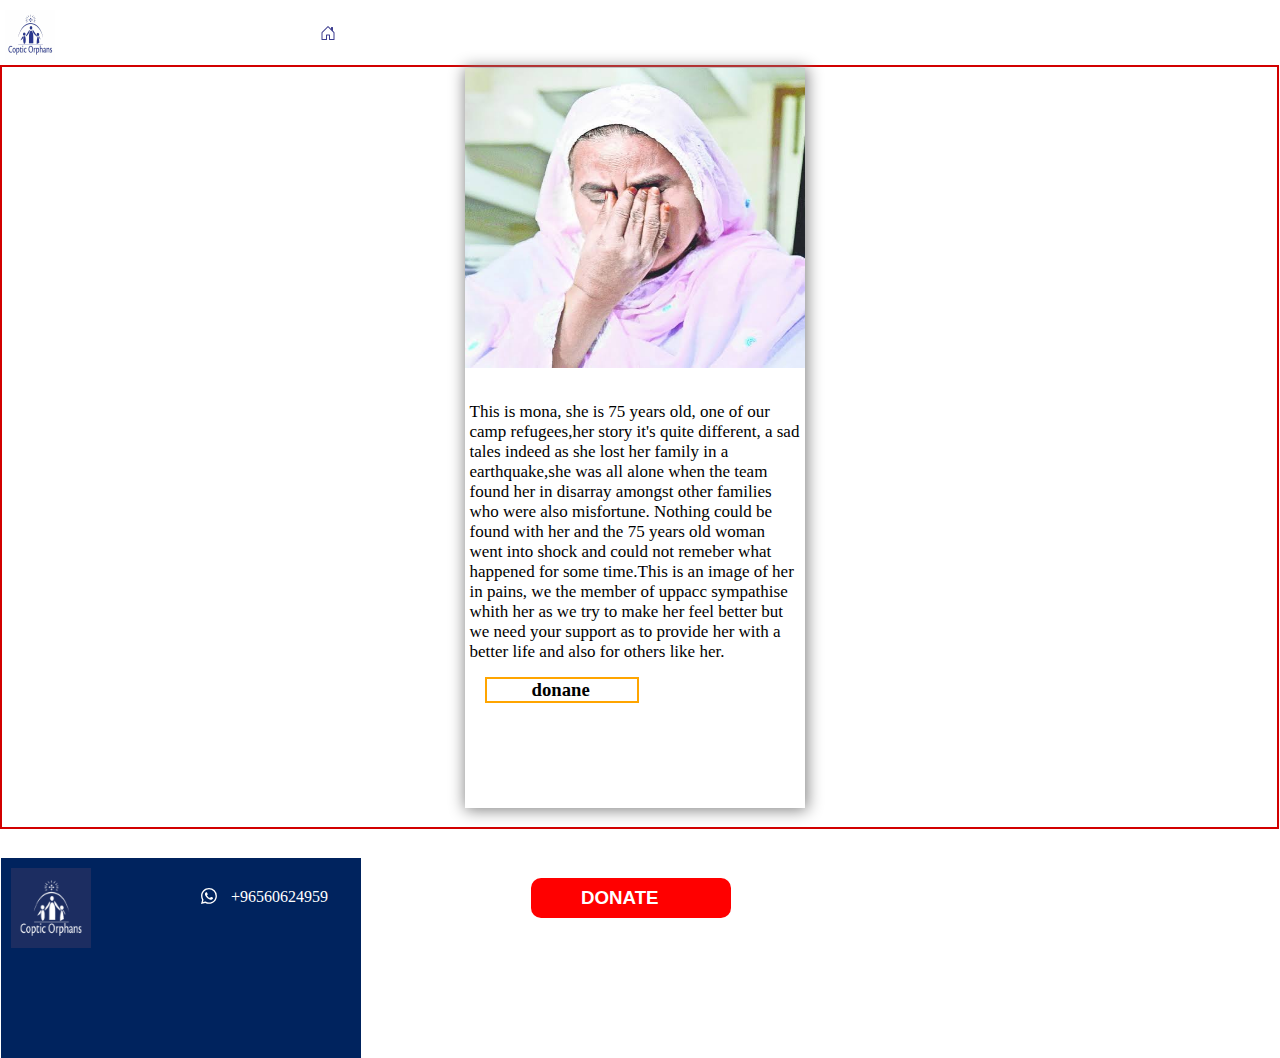
<file: womanstory.html>
<!DOCTYPE html>
<html lang="en">

<head>
    <meta charset="UTF-8">
    <meta http-equiv="X-UA-Compatible" content="IE=edge">
    <meta name="viewport" content="width=device-width, initial-scale=1.0">
    <title>woman story</title>
    <link rel="stylesheet" href="index.css">

  
</head>

<body>
    <div class="topcon">
        <i class="bi bi-justify"></i>
        <div class="imgage"><img src="CO-logo.jpg" alt="" class="logo"></div>
        <a href="index.html">
            <svg xmlns="http://www.w3.org/2000/svg" width="16" height="16" fill="currentColor" class="bi bi-house-door"
                viewBox="0 0 16 16">
                <path
                    d="M8.354 1.146a.5.5 0 0 0-.708 0l-6 6A.5.5 0 0 0 1.5 7.5v7a.5.5 0 0 0 .5.5h4.5a.5.5 0 0 0 .5-.5v-4h2v4a.5.5 0 0 0 .5.5H14a.5.5 0 0 0 .5-.5v-7a.5.5 0 0 0-.146-.354L13 5.793V2.5a.5.5 0 0 0-.5-.5h-1a.5.5 0 0 0-.5.5v1.293L8.354 1.146ZM2.5 14V7.707l5.5-5.5 5.5 5.5V14H10v-4a.5.5 0 0 0-.5-.5h-3a.5.5 0 0 0-.5.5v4H2.5Z" />
            </svg>
            <i class="bi bi-house-door"></i>
        </a>
    </div>

    <div class="container3">
        <div class="container2">

            <div class="monacontent1">
                <img src="IMG_9178.JPG" alt="" class="mona">
               <p class="monaconent"> 
                    This is mona, she is 75 years old, one of our camp refugees,her story it's quite different, a sad
                    tales indeed as
                    she lost her family in a earthquake,she was all alone when the team found her in disarray amongst
                    other families who were also misfortune. Nothing could be found with her and the 75 years old woman
                    went into shock and could not remeber what happened for some time.This is an image of her in pains,
                    we the member of uppacc sympathise whith her as we try to make her feel better but we need your
                    support as to provide her with a better life and also for others like her.

               </p>

                <div class="womandonanete">
                    <h3 class="wd"><a href="payment.html" class="wod">donane</a></h3>
                </div>
            </div>
        </div>
        <div class="footer4">
            <img src="CopticOrphans_logo.jpg" alt="" class="logo2">
            <p class="number">+96560624959</p>
                    <svg xmlns="http://www.w3.org/2000/svg" width="16" height="16" fill="currentColor" class="bi bi-whatsapp"
                        viewBox="0 0 16 16">
                        <path
                            d="M13.601 2.326A7.854 7.854 0 0 0 7.994 0C3.627 0 .068 3.558.064 7.926c0 1.399.366 2.76 1.057 3.965L0 16l4.204-1.102a7.933 7.933 0 0 0 3.79.965h.004c4.368 0 7.926-3.558 7.93-7.93A7.898 7.898 0 0 0 13.6 2.326zM7.994 14.521a6.573 6.573 0 0 1-3.356-.92l-.24-.144-2.494.654.666-2.433-.156-.251a6.56 6.56 0 0 1-1.007-3.505c0-3.626 2.957-6.584 6.591-6.584a6.56 6.56 0 0 1 4.66 1.931 6.557 6.557 0 0 1 1.928 4.66c-.004 3.639-2.961 6.592-6.592 6.592zm3.615-4.934c-.197-.099-1.17-.578-1.353-.646-.182-.065-.315-.099-.445.099-.133.197-.513.646-.627.775-.114.133-.232.148-.43.05-.197-.1-.836-.308-1.592-.985-.59-.525-.985-1.175-1.103-1.372-.114-.198-.011-.304.088-.403.087-.088.197-.232.296-.346.1-.114.133-.198.198-.33.065-.134.034-.248-.015-.347-.05-.099-.445-1.076-.612-1.47-.16-.389-.323-.335-.445-.34-.114-.007-.247-.007-.38-.007a.729.729 0 0 0-.529.247c-.182.198-.691.677-.691 1.654 0 .977.71 1.916.81 2.049.098.133 1.394 2.132 3.383 2.992.47.205.84.326 1.129.418.475.152.904.129 1.246.08.38-.058 1.171-.48 1.338-.943.164-.464.164-.86.114-.943-.049-.084-.182-.133-.38-.232z"
                            class="call" />
                    </svg>
                    
                    <i class="bi bi-whatsapp"></i>
        
        
            <div class="footdonate">
                <h3 class="donate12"><a href="payment.html" class="alldonate">donate</a></h3>
            </div>
        </div>
    </div>
    <script src="index.js"></script>
</body>

</html>
</file>
<file: index.css>
@media screen and (min-width:360px) {
    * {
            margin: 0;
        padding: 0;
    }
    
    .container,.container1,.container3,.container6,.container4{
        width: 360px;
        height: 5470px;
        background-color: yelow;
        border: 2px solid rgb(210, 0, 0);
       padding-right: 10px;
        
    }
   
    .allmembers{
        position: absolute;
        color: red;
        cursor: pointer;
        margin-top: 1630px;
    }
    .exiticon{
        width: 100px;
    }
    .detalform{
        position: absolute;
        top: 1050px;
        left: -4px;

    }
    .joshuab{
        position: absolute;
    top: 240px;
        width: 340px;
    }
    .nerstory,.nerstoryj,.nerstoryp,.nerstory3,.nerstoryim,.nerstorymd,.nerstorymp,.nerstoryf{
        width: 340px;
        height: 1000px;
        border: 2px solid blue;
    left: -85px ;
    background-color: beige;
    z-index: 1;
   top: -200px;
     position: absolute;
    }
    .nerstoryj{
        height: 750px;
    }
    .nerstoryim{
        height: 530px;
    }
    .ji{
        top: 240px;
        position: absolute;
       
    }
    .nerstorymd{
        top: -240px;
        left: -117px;
        height: 530px;
    }
    .med{
        top: 240px;
        position: absolute;
    }
    .nerstoryim{
        left: -105px;
        top: -240px;
    }
    .nerstory3{
        height: 750px;
        margin-left: -15px;
    }
    .nerstoryp{
        height: 760px;
        top: -210px;
    }
    .nerstorymp{
        position: absolute;
        top: -240px;
        left: -126px;
height: 550px;
    }
    .map{
        top: 230px;
        position: absolute;
     

    }
    .led3,.led1{
        border-radius: 100px;
    }
    .fm{
        top: 250px;
        position: absolute;
    }
    .nerstoryf{
        height: 500px;

    }
      .allcontainer {
            background: url("IMG_3567.JPG");
            background-position: center;
            background-repeat: no-repeat;
            background-size: cover;
            background-attachment: fixed;
        }
   
    }
    .led1,.led2,.led3,.led4{
        width: 150px;
     top: 20px;
     position: absolute;
     left: 100px;
    }
    .led2{
        top: 250px;
        position: absolute;
    }
    .led3{
        position: absolute;
        top: 500px;
    }
        .con2,
        .con1 {
            width: 100px;
    
            margin: 120px auto;
            border-radius: 30px;
            animation-name: animate;
            animation-duration: 2s;
            animation-iteration-count: infinite;
        }
        .ner,.ner1,.nerr,.nerj{
            text-transform: uppercase;
            font-size: 10px;
            left: 40px;
            position: absolute;
            top: -12px;
            color: rgb(74, 74, 143);
        }
        .ner1{
            top: 230px;

        }
        .nerr{
            position: absolute;
         
            margin-top: 200px;
            font-size: 10px;
        }
        .nerj{
            top: 200px;
            font-size: 10px;
        }
        .rp{
            position: absolute;
            top: 250px;
        }
        .foun,.foun1{
            text-transform: uppercase;
                font-size: 6px;
                left: 40px;
                position: absolute;
                top: 2px;
                color: rgb(74, 74, 143);

        }
        .NERMIEN{
            position: absolute;
          top: 220px;
            width: 340px;
            height: 200px;
        }
        .foun1{
            left: 20px;
        }
                 .sec {
                   position: absolute;  
                    
                     margin:1620px auto;
                     display: none;
                     height: 200px;
                 }
        .readmore{
            width: 70px;
            height: 20px;
            background-color:blue;
            top: 10px;
            position: absolute;
            padding-left: 10px ;
            padding-right: 10px;
            font-size: 10px;
            padding-top:6px;
            color: white;
            border-radius: 10px;
            margin-left: 35px;
            margin-top: 2px;
            cursor: pointer;
           
            text-transform: uppercase;
        }
        .textcon,.textcon1,.textcon3,.textcon4{
            top: 200px;
            width: 200px;
            position: absolute;
            left: 100px;
        }
        .textcon3{
            position: absolute;
            top: 680px;
        }
        .textcon1{
            position: absolute;
            top: 420px;
        }
        .led4{
            position: absolute;
            top: 70px;
            left: 10px;
        }
        .textcon4{
            position: absolute;
            left: 10px;
            top: 250px;
        }
    
        @keyframes animate {
            from {
                transform: rotate(0turn);
            }
    
            to {
                transform: rotate(1turn);
            }
        }
  
    
    .footdonate{
        margin-top: -130px;
    
    }
   .help{
    width: 350px;
    margin: auto;
margin-left: -10px;
margin-top: -10px;

   }
   .footdonate5{
    position: absolute;
    margin-top: 1px;
   }
   .for{
padding-top: 5px;
width: 360px;
margin-left: 4px;
font-style: italic;
opacity: 0.9;


   }
   .for1{
    position: relative;
 margin-top: 10px;
   }
    
   
    .form{
        width: 300px;
        height: 1000px;
        margin-top: 100px;
        position: absolute;
    }
    .form1{
        width: 300px;
        height: 1000px;
        background-color: red;
        position: relative;
    }
    .vid{
        width: 300px;
        height: 300px;
        background-color: red;
        position: absolute;
        margin-top: 5000px;
        position: absolute;

    }
    .video1{
        margin-top: 1250px;
        width: 360px;
        position: absolute;
    }
  
        .call{
            color: white;
        
           margin-top: 200px;
           margin-left: 33000px;
        }
        .bi-whatsapp{
            margin-left: 200px;
            
        }
        .whatsapp{
            position: absolute;
            color: green;
        }
        .bi-whatsapp{
            margin-left: 100px  ;

        }
        .bi-whatsapp{
            margin-top: 30px;
            position: absolute;
            margin-left: 200px;
        }
       .aboy{
        width: 330px;
        text-decoration: none;
        color: black;
       }
       
        .wecare1{
            margin-top: 570px;
            position: absolute;
            width: 350px;
           margin-left: 10px;
           opacity: 0.5;
        }
       
        .footdonate2{
            margin-top: -380px;
            position: fixed;
        }
       
        .unidonate{
            width:200px;
            height: 40px;
            border: 2px solid white;
            margin-left: 75px;
                border-radius: 20px;
        }
        .led4{
            border-radius: 100px;
        }
        .btc{
            display: block;
            width: 150px;
            color: white;
            background-color: rgb(0, 0, 0);
            font-size: 20px;
            text-transform: uppercase;
            font-style: normal;
            margin-left: 5px;
            padding-left: 8px;
            border: 2px solid blue;
            border-radius: 10px;
            margin-top: 125px;
            z-index: 1;
            position: absolute;
        }
        .click{
            font-style: normal;
            text-decoration: none;
            color: white;
            font-size: 20px;
            text-transform: uppercase;
           padding-left: 9px ;
        }
        .click1{
            width: 200px;
            background-color: rgb(0, 0, 0);
            border-radius: 10px;
            margin-top: 10px;
            margin-bottom: 10px;
            border: 2px solid blue;
        }
        .don{
            font-size: 25px;
            margin-left: 45px;
            position: absolute;
            text-transform: uppercase;
            text-decoration: none;
            font-family: Arial, Helvetica, sans-serif;
            margin-top: 6px;
            color: orangered;
        
        }
        .icon2{
            margin-top: -px;
            position: absolute;
        }
        
    
        .topcon {
            width: 360px;
            height: 40px;
            position: relative;
    
    
        }
        .address{
            font-size: 14px;
            margin-left: 10px;
            position: absolute;
            margin-top: 10px;
        }
    
        .logo {
            width: 50px;
            position: absolute;
            margin-left: 5px;
            margin-top: 5px;
        }
    
        .bi-justify {
            margin-top: 5px;
            position: absolute;
            z-index: 1;
            margin-left: 330px;
            cursor: pointer;
            color: rgb(24, 13, 187);
            height: 50px;
         
          
        }
        .changeimg{
            width: 356px;
            position: relative;
            
        }
       
        .aswe{
            position:absolute;
            width: 360px;
          margin-left: 1px;
          margin-left: 10px;
          opacity: 0.9;
     
        }
        .hoiliness{
            position: absolute;
            margin-top: 200px;
            color: black;
            text-transform: capitalize;
            font-style: italic;
                opacity: 0.9;

        }
       
       

                .black,
                .imgcon {
                    width: 360px;
                    height: 400px;
                    background-color: black;
                    color: rgb(237, 149, 18);
                    margin: 20px auto;
                    margin-top: 20px;
                    position: relative;
                }
        .md1{
            width: 150px;
            border-radius: 50%;
            margin-top: 20px;
        
        }
        .md{

            width: 200px;
            position: relative;
            margin-left: 100px;
        }
                .virtual {
                    margin: 150px 130px auto;
                    position: absolute;
                    font-family: Arial, Helvetica, sans-serif;
                    text-transform: uppercase;
                    font-size: 25px;
        
                }
                .paymentcon{
                   margin: 100px auto;
                 
                 
                
                }
        
                .the {
                    display: block;
                    margin-left: 12px;
                }
        
                .is {
                    position: absolute;
                    display: block;
                    margin-left: 4px;
                    width: 200px;
        
                }
        
                .text {
                    width: 30px;
                    height: 200px;
                    background-color: red;
                    position: absolute;
                }
                .changeimg{
                    width: 336px;
                    height: 300px;
                    border: 2px solid blue;
                    box-shadow: 1px 1px 1px 2px blue;
                    position: absolute;
                   margin-top: 250px;
                   margin-left: 9px;
                  
                }
        
                .discover {
                    width: 150px;
                    height: 50px;
                    position: absolute;
                    background-color: rgb(255, 94, 0);
                    margin-top: 320px;
                    margin-left: 20px;
                    border-radius: 10px;
                 }
        .allimage{
            position: absolute;
            
        }
                .dis {
                    margin-top: 15px;
                    margin-left: 28px;
        
                }
                .changeimg{
                  
                    position: absolute;
                }
                .allimage{
                    position: absolute;
                    width: 336px;
                    height: 300px;
                }
                
        
                .disc {
                    color: white;
                    text-decoration: none;
                }
        
                .image01 {
                    width: 309px;
                    position: absolute;
                    margin-top: -20px;
                    box-shadow: 1px 1px 3px 6px rgb(199, 198, 198);
        
                }
        
                .image1,
                .real {
                    margin: 20px auto;
                    position: absolute;
                    margin-left: 4px;
                    width: 320px;
                    height: 180px;
        
        
        
                }
        
                .footdonate1 {
                    margin-left: 10px;
                    margin-top: 1000px;
                    margin-left: 970px;
                    position: absolute;
                    position: fixed;
                    animation-name: dona;
                    animation-iteration-count: infinite;
                    animation-duration: 2s;
                    animation-direction: alternate;
        
                }
        
                .img1con,
                .img2con,
                .img3con,
                .campaign,
                .report1,
                .img1con20,
                .paymentcon {
                    width: 320px;
                    height: 500px;
                    backgrond-color: red;
                    margin-left: 25px;
                    position: relative;
                    margin-top: 40px;
                    box-shadow: 1px 1px 15px 1px gray;
                    font-style: italic;
        
                }
                .paymentcon{
                    height: 100px;
                }
                .copy,.inst{
                    font-style: normal;
                    width: 1px;
                    z-index: 1;
                 
                    
                }
                .kindlp{
                    position: absolute;
                    z-index: 1;
                }
                .copy1{
                   left: 287px;
                   position: absolute;
                   top: 451px;
                   width: 50px;
                   background-color: black;
                   height: 20px;
                   border: 2px solid blue;
                   z-index: 1;
                 
                   
                }
               
                .copy3{
                    color: white;
                    left: 16px;
                    position: absolute;
                }
                .paymentcon{
               
                    width: 330px;
                    margin:100px auto;
                    padding: 10px;
                }
                .bi-bookmarks{
                    top: 3px;
                    position: absolute;
                }
                .wamcon1{
                    width: 270px;
                    font-size: 12px;
                padding-left: 10px;
              border: 2px solid blue;
              background-color: rgb(0, 0, 0);
              color: white;
              margin-bottom: 100px;
         margin-top: 150px;
              height: 20px;
              border-right: none;
              position: absolute;
              z-index: 1;
          
                }
                .given{
                    z-index: 1;
                    position: absolute;
                }
                .bi-bookmarks{
                    color: white;
                }
                .copy{
                    color: blue;
                }
                .fea,
                .feacamp {
                    position: absolute;
                    z-index: 1;
                    margin-top: 235px;
                    font-size: 10px;
                    color: white;
                    opacity: 0.7;
                    margin-left: 15px;
                }
        
                .tech,
                .techwoman,
                .techchi {
                    width: 200px;
                    font-size: 15px;
                    position: absolute;
                    margin-top: 250px;
                    padding-left: 20px;
                    text-decoration: none;
                    color: black;
                    text-transform: uppercase;
                    font-family: Arial, Helvetica, sans-serif;
                    text-transform: capitalize;
        
                }
        
                .facility,
                .facilityyoung,
                .facilitychi {
                    margin: 5px;
                
                }
        
                .learn {
                    position: absolute;
                    margin-top: 370px;
                    margin-left: 30px;
                    text-transform: capitalize;
                    border-bottom: 3px solid rgb(255, 94, 0);
                    ;
                }
                .wecare1{
                    font-style: italic;
                    opacity: 0.6;
                }
        
                .coute {
        
                    position: absolute;
                    color: black;
                    margin-top: 100px;
                    color: white;
        
                }
        
                .countme {
                    background-color: yellow;
                    width: 200px;
                    height: 100px;
                    position: absolute;
                }
        
                .more {
                    color: rgb(0, 0, 0);
                    text-decoration: none;
                }
        
                .see {
                    width: 200px;
                    height: 30px;
                    border: 2px solid rgb(255, 94, 0);
                    margin-top: 40px;
                    position: absolute;
                    margin-left: 75px;
        
                }
        
                .lates {
                    padding-left: 50px;
                    padding-top: 5px;
                    color: rgb(255, 94, 0);
                }
        
                .latest {
                    color: rgb(255, 94, 0);
                    text-decoration: none;
                }
        
                .take {
                    font-family: Arial, Helvetica, sans-serif;
                    text-transform: capitalize;
                    color: white;
        
                }
        
                .syrial {
                    font-family: Arial, Helvetica, sans-serif;
                    text-transform: capitalize;
                    color: white;
                    margin-top: 20px;
                }
        
                .action {
                    padding-left: 20px;
                    margin-top: 120px;
                    width: 350px;
                    background-color: rgb(255, 94, 0);
                    color: white;
                    height: 500px;
                }
        
                .as {
                    margin-top: 10px;
                }
        
                .donate1 {
                    width: 300px;
                    height: 40px;
                    background-color: white;
                    border-radius: 5px;
        
                }
        
                .today {
                    color: rgb(255, 94, 0);
                    margin-left: 100px;
                    padding-top: 10px;
                    margin-top: 20px;
                }
               
        
                .today1 {
                    color: rgb(255, 94, 0);
                    text-decoration: none;
                    text-transform: capitalize;
                    font-family: Arial, Helvetica, sans-serif;
        
                }
        
                .woman {
                    width: 320px;
                    margin-left: px;
                    margin-top: -1px;
                    position: absolute;
                }
        
                .features {
                    margin-top: 150px;
                    margin-left: 40px;
                }
        
                .image02 {
                    width: 310px;
                    margin-left: 50px;
                    box-shadow: 1px 1px 3px 6px rgb(199, 198, 198);
                    margin-left: 1px;
                    margin-top: -16px;
                }
                .inst{
                    position: absolute;
               
                    top: -23px;
                }
                
                
        
                .camphead {
                    margin-top: 20px;
                    margin-left: 30px;
                    color: white;
                    opacity: 0.7;
                    font-family: Arial, Helvetica, sans-serif;
                }
        
                .billion {
                    text-decoration: none;
                    padding-top: 20px;
                    position: absolute;
                    color: black;
                    text-transform: capitalize;
                    font-family: Arial, Helvetica, sans-serif;
                    font-size: 18px;
                }
        
                .report2 {
                    font-size: 12px;
                    margin-top: 40px;
                    opacity: 0.7;
                }
        
                .virtual4 {
                    color: white;
                    margin: 60px auto;
                    margin-left: 130px;
                }
        
                .real {
                    width: 321px;
                    height: 200px;
                    background-color: black;
                    margin-left: -1px;
                    margin-top: -1px;
                    animation-name: real;
                    animation-duration: 2s;
                    animation-direction: alternate;
                    animation-iteration-count: infinite;
        
                }
        
                .feacamp {
                    margin-top: 215px;
                }
        
                .facilityyoung {
                    font-size: 10px;
                    text-transform: lowercase;
                    margin-top: 20px;
                }
        
                .thevirtual {
                    font-size: 15px;
                }
        
                @keyframes real {
                    0% {
                        background-color: rgb(97, 97, 8);
                    }
        
                    66% {
                        background-color: rgb(9, 93, 5);
                    }
                }
        
                .footer,.footer1,.footer2,.footer3,.footer4,.footer5,.footer6,.footer7,.footer8,.footer10 {
                    width: 360px;
                    height: 200px;
                    background-color:  rgb(0, 35, 94);

                    margin-top: 800px;
                    margin-left: -1px;
                    position: absolute;
                    z-index: 1;
                  
     
                }
                .paymentdet{
                    top:400px;
                    margin: auto;
                    position: absolute;
                    left:1px;
                    z-index: 0.1;
                }
                .paydetail{
                    width: 368px;
                    height: 215px;
                    background-color: rgb(253, 253, 253);
                    position: absolute;
                    top: 350px;
                    left: 1px;
                    z-index: 0;
                }
                .instruct{
                    margin-top: 210px;
                    position: absolute;
                    width: 300px;
                }
               
                .footer8{
                    margin-top: 2060px;
                    margin-left: -33px;
                    width: 386px;
                    position: absolute;
                    height: 200px;
                    z-index:1 ;
                    
                    
                }
            
               .coverall2,.coverall3{
                width: 360px;
                height: 150px;
                position: absolute;
                background-color: rgb(255, 255, 255);
                top: 2127px;
              
               }
               .coverall3{
                top: 2280px;
                background-color: rgb(255, 255, 255);
                width: 130px;
                left: 200px;
                height: 50px;
               }
               .coverall4{
                width: 300px;
                height: 35px;
                background-color: rgb(255, 255, 255);
                position: absolute;
                top: 2340px;
               }
                                        .coverall1 {
                                            width: 335px;
                                            height: 615px;
                                            background-color: rgb(255, 255, 255);
                                            margin-top: 620px;
                                            z-index: 1;
                                            position: absolute;
                                            left: 14px;
                                        }
                .bi-twitter{
                    margin-left: 80px;
                    color: white;
                }
                .bi-facebook{
                    margin-left: 80px;
                    color: white;
                    margin-top:120px;
                }
                .bi-instagram{
                    margin-left: 80px;
                    color: white;
                }
               
                .footer6{
                    width: 361px;
                }
                .footer5{
                    margin-top: 3px;
                    width: 360px;
                   
                
                }
                .footer7{
                    margin-top: 1px;
                    position: absolute;
                   
                }
                .footer4{
                    margin-top: 50px;
                    position: absolute;
                }
                .footer3{
                    margin-top: 950px;
                    width: 361px;
                }
                .footer2{
                    margin-top: -130px;
                    position: absolute;
                    width: 361px;
                }
        
                .coute {
                    background-color: rgb(217, 5, 5);
                    width: 300px;
                    height: 530px;
                    position: absolute;
                    margin-left: 200px;
                    margin-top: 200px;
        
                }
                .edu{
                    width: 300px;
                    height: 250px;
                    position: absolute;
                    
                }
                .educationdonate {
                     margin-top: 680px;
                     position: absolute;
                     margin-left: 29px;
                
                 }
                 .footer{
                    
                    margin-top: 1660px;
                  
                 }
                 .ecucon{
                    position: absolute;
                    width: 360px;
                    height: 250px;
                    background-color: blue;
                    margin-top: 970px;
                    
                 }
                 .stuniversity{
                    width: 300px;
                    padding: 20px 20px;
                    font-size: 20px;
                    color: white;
                 }
             
        
                .continuecounte {
                    width: 200px;
                    height: 50px;
                    background-color: orange;
                    position: absolute;
                    border-radius: 20px;
                    margin-top: -3480px;
                }
               
        
                .continuecounte1 {
                    width: 100px;
                    height: 50px;
                    background-color: white;
                    position: absolute;
        
                }
        
                .label1 {
                    margin-top: 10px;
                    position: absolute;
                    font-size: 30px;
                    margin-left: 20px;
                }
        
        
                .logo2 {
                    width: 80px;
                    position: absolute;
                    margin-top: 10px;
                    margin-left: 10px;
        
        
                }
        
                .donate12,
                .donate13 {
                    position: absolute;
                    color: white;
                    z-index: 1;
                    width: 200px;
                    height: 40px;
                    background-color: rgb(0, 238, 255);
                    margin-top: 150px;
                    margin-left: 80px;
                    border-radius: 10px;
                    animation-name: dona;
                    animation-iteration-count: infinite;
                    animation-duration: 2s;
                    animation-direction: alternate;
        
                }
                .bi-house-door-fill{
                    color: red;
                    position: absolute;
                    
                    left: 320px;
                    margin-top: -10px;
                    color: rgb(61, 61, 155);

                }
        
                .donate13 {
                    margin-top: -3430px;
                    margin-left: 150px;
                    position: fixed;
                }
                .bi-house-door{
                    position: absolute;
                    left: 320px;
                    top: 25px;
                    color: rgb(61, 61, 143);
                }
               
        
                .alldonate {
                    margin-left: 50px;
                    margin-top: 9px;
                    position: absolute;
                    text-decoration: none;
                    color: white;
                    text-transform: uppercase;
                    font-family: Arial, Helvetica, sans-serif;
                    width: 200px;
                }
        
                .narve1 {
                    width: 240px;
                    height: 300px;
                    background-color: black;
                    margin-left: 20px;
                    margin-top: -3788px;
                    position: absolute;
                    display: none;
                    position: absolute;
                    border: 2px solid white;
                    margin-left: 113px;
                    transition: 2s;
                    transform: translateX("100px");
                }
                .number{
                    color: white;
                    position: absolute;
                    margin-top: 30px;
                    margin-left: 230px;
                }
        
                .who {
                    display: block;
                    border-bottom: 1px solid rgb(89, 86, 86);
                    text-decoration: none;
                    color: white;
                    width: 200px;
                    text-transform: uppercase;
                    font-family: Arial, Helvetica, sans-serif;
                    font-size: 10px;
                    padding: 7px;
                    opacity: 0.7;
                }
        
                .what {
                    display: block;
                    border-bottom: 1px solid rgb(89, 86, 86);
                    text-decoration: none;
                    color: white;
                    width: 200px;
                    text-transform: uppercase;
                    font-family: Arial, Helvetica, sans-serif;
                    font-size: 10px;
                    padding: 7px;
                    opacity: 0.7;
                }
        
                .human {
                    display: block;
                    border-bottom: 1px solid rgb(89, 86, 86);
                    text-decoration: none;
                    color: white;
                    width: 200px;
                    text-transform: uppercase;
                    font-family: Arial, Helvetica, sans-serif;
                    font-size: 10px;
                    padding: 7px;
                    opacity: 0.7;
                }
        
                .alllatest {
                    display: block;
                    border-bottom: 1px solid rgb(89, 86, 86);
                    text-decoration: none;
                    color: white;
                    width: 200px;
                    text-transform: uppercase;
                    font-family: Arial, Helvetica, sans-serif;
                    font-size: 10px;
        
                    padding: 7px;
                    opacity: 0.7;
                }
                                .wall {
                                    width: 300px;
                                    height: 40px;
                                    border: 2px solid black;
                                  position: relative;
                                    margin-top: 1000px;
                                    margin:60px auto;
                                    border-radius: 20px;
                                  
                                }
        
                .data {
                    display: block;
                    text-decoration: none;
                    color: white;
                    width: 200px;
                    text-transform: uppercase;
                    font-family: Arial, Helvetica, sans-serif;
                    font-size: 10px;
                    padding: 7px;
                    opacity: 0.7;
        
                }
        
                .content {
                    padding-left: 15px;
                    padding-top: 100px;
                    position: absolute;
        
                }
        
                .donate6 {
                    position: absolute;
                    color: white;
                    width: 100px;
                    contain-intrinsic-height: 100px;
                    background-color: red;
                    margin-top: 30px;
                    margin-left: 50px;
                }
        
                .woman1,
                .woman12 {
                    width: 320px;
                    height: 500px;
                    background-color: rgb(255, 94, 0);
                    margin-top: 20px;
                    position: relative;
        
        
                }
        
                .campaign {
                    margin-top: 150px;
                }
        
                .earth {
                    font-size: 15px;
                    position: absolute;
                    z-index: 1;
                    color: black;
                    margin-top: 320px;
                    font-family: Arial, Helvetica, sans-serif;
                    padding-left: 8px;
                    text-transform: uppercase;
                }
        
                .earth1 {
                    font-size: 13px;
                    position: absolute;
                    z-index: 1;
                    color: black;
                    margin-top: 370px;
                    font-family: Arial, Helvetica, sans-serif;
                    padding-left: 8px;
                }
        
                .awoman {
                    width: 80px;
                    height: 30px;
                    background-color: rgb(0, 0, 0);
                    position: absolute;
                    margin-top: 440px;
                    border-radius: 6px;
                    margin-left: 15px;
                }
        
                .womanread {
                    margin-left: 30px;
                    margin-left: 7px;
                    padding-top: 10px;
                    text-decoration: none;
                    color: rgb(255, 94, 0);
                    text-transform: capitalize;
                    margin-top: -2px;
                }
        
                .container1 {
                    height: 500px;
        
                }
        
                .woman12 {
                    margin-left: 20px;
                }
        
                .mona {
                    width: 360px;
                    height: 300px;
                    margin: auto;
                    box-sizing: border-box;
        
        
        
        
                }
        
                .monaconent {
                    width: 330px;
                  margin-left: 10px;
                   font-size: 17px;
                }
        
                .monacontent1,
                .monacontent11,
                .monacontent17 {
                    margin-top: 20px;
                    border: 2px solid gry;
                    width: 360px;
                    margin: auto;
                    height: 740px;
                    position: relative;
                    box-shadow: 1px 1px 15px 1px gray;
                    background-color: white;
                }
        
                .womandonanete,
                .womandonanete1{
                    width: 150px;
                    border: 2px solid orange;
                    margin-top: 15px;
                    margin-left: 20px;
                    background-color: white;
                }
                .container2{
                    margin:1px 5px auto;
                    
                }
               
        
                .wd {
                    margin-left: 45px;
        
                }
        
                .wod {
                    color: black;
                    text-decoration: none;
        
                }
        
                .container3,.container4 {
                    background-color: rgb(255, 255, 255);
                    height: 960px;
                    position: absolute;
                    margin-top: 25px;
              
                }
                .container4{
                    width: 360px;
                    height: 1000px;
                    position: absolute;
                    box-shadow: 2px 2px 5px 1px gray;
                }
                .footer1{
                    margin-top: 900px;
                    width: 352px;
                }
                           
                           .footer10{
                            margin-top: 1000px;
                            width: 360px;
                           }
        
                .facilitychi {
                    width: 310px;
                    height: 340px;
                     margin-top: -10px;
                    font-size: 14px;
                    margin-left: -11px;
                    position: absolute;
        
                }
                .facilitychi{
                    font-style: normal;
                    text-transform: lowercase;
                }
        
                .img1con20 {
                    height: 580px;      
                   margin:30px auto;
                  
                   
                   
                }
        
                .wecare {
                    visibility: hidden;
                    position: absolute;
                }
        
                .isreal {
                    visibility: hidden;
                    position: absolute;
                }
        
                .the1 {
                    visibility: hidden;
                    position: absolute;
                }
        
                .container6 {
                    height: 680px;
                  
                }
        
                .womandonanete1,.womandonanete2 {
                    margin-top: -60px;
                    position: absolute;
                    margin-left: 100px;
                }
        
                .donat2 {
                    margin-left: 20px;
                }
        
                .dona {
                    color: white;
                    text-decoration: none;
                    text-transform: capitalize;
                }
        
                .imgcon {
                    position: absolute;
                    overflow: hidden;
                    width: 360px;
                    height: 400px;
                    margin-top: -1px;
                }
        
                .img10 {
                    width: 600px;
                    height: 501px;
                    position: absolute;
                    transition: 2s;
        
                }
        
                #img1 {
                    background-image: url("IMG_9175.JPG");
                    background-repeat: no-repeat;
                    background-position: center;
                    background-size: cover;
        
        
                }
        
                #img2 {
                    background-image: url("IMG_9172.JPG");
                    background-repeat: no-repeat;
                    background-position: center;
                    background-size: cover;
        
        
                }
        
                #img3 {
                    background-image: url("IMG_9173.JPG");
                    background-repeat: no-repeat;
                    background-position: center;
                    background-size: cover;
        
        
                }
        
                .live {
                    margin-left: 250px;
        
                }
        
                .live1 {
                    color: white;
                    margin-top: 30px;
                    position: absolute;
                    text-decoration: none;
                }
        
                .carewe {
                    color: black;
                    position: absolute;
                    margin-top: 130px;
                }
        
                .here {
                    position: absolute;
        
                }
        
                .aboutus {
                    text-transform: uppercase;
                    margin: auto;
                    margin-left: 100px;
                    font-family: Arial, Helvetica, sans-serif;
                }
        
                .monacontent11 {
                    height: 900px;
                }
               
        
                .monacontent17 {
                    height: 100px;
                }
        
                .bi-x-circle {
                    color: white;
        
                }
        
                .exitcon {
                    margin-top: -80px;
                    margin-left: 200px;
                    position: absolute;
                    width: 20px;
                }
        
                .home {
                    color: white;
                    position: absolute;
                    margin-top: -200px;
                }
        
                .home1 {
                    position: absolute;
                    margin-top: -80px;
                }
        
    



@media screen and (min-width:501px) {
    * {
        margin: 0;
        padding: 0;
    }

    .container,
    .container1,
    .container3,
    .container6 {
        width: 1265px;
        height: 6600px;
        background-color: rgb(111, 0, 255);
    }
   #img1{
    width: 500px;
    height: 500px;
    position: absolute;
   }
   .black2{
    width: 1265px;
    height: 500px;
    background-color: rgb(0, 0, 0);
    position: relative;
    margin-top: 10px;
    animation-name: black2;
    animation-duration: 2;
    animation-iteration-count: infinite;
    animation-direction: alternate;
    
   }
   
   @keyframes black2 {
    20%{
        background-color: red;
    }
        0% {
            background-color: red;
        }
    
   }

    .topcon {
        width: 1260px;
        height: 40px;
        position: relative;
    }

    .logo {
        width: 50px;
        position: absolute;
        margin-left: 5px;
        margin-top: 10px;
    }
    
    .thevir,.wecare{
        padding-left: 20px;
        padding-top: 180px;
        position: absolute;
        text-transform: uppercase;
        font-size: 60px;
       color: rgb(251, 250, 248);
    }
    .black{
      
        padding-top: 50px;
        position: absolute;
       
    }
    .isreal{
        display: block;
        margin-left: 80px;    }
    .black2{
        color: white;
       
    }
    .wecare{
        width: 300px;
        font-size: 20px;
        position: absolute;
        text-transform: capitalize;
        margin-left: 910px;
  margin-top: -10px;
        
    }

    .bi-justify {
        margin-top: 5px;
        position: absolute;
        z-index: 1;
        margin-left: 1200px;
        cursor: pointer;
        color: red;
        height: 30px;
    }

        .black,
        .imgcon {
            width: 360px;
            height: 400px;
            background-color: black;
            color: rgb(237, 149, 18);
            margin: 20px auto;
            margin-top: -5px;
            position: relative;
        }
       
        .virtual {
            margin: 150px 130px auto;
            position: absolute;
            font-family: Arial, Helvetica, sans-serif;
            text-transform: uppercase;
            font-size: 25px;
        }
    
    
        .the {
            display: block;
            margin-left: 12px;
        }
    
    
        .is {
            position: absolute;
            display: block;
            margin-left: 4px;
            width: 200px;
    
        }
    
        .text {
            width: 30px;
            height: 200px;
            background-color: red;
            position: absolute;
        }
    
        .discover {
            width: 150px;
            height: 50px;
            position: absolute;
            background-color: rgb(255, 94, 0);
            margin-top: 320px;
            margin-left: 20px;
            border-radius: 10px;
        }
    
        .dis {
            margin-top: 15px;
            margin-left: 28px;
    
        }
    
        .disc {
            color: white;
            text-decoration: none;
        }
    
        .image01 {
            width: 800px;
            position: absolute;
            margin-top: -20px;
            box-shadow: 1px 1px 3px 6px rgb(199, 198, 198);
    
        }
    
        .image1,
        .real {
            margin: 20px auto;
            position: absolute;
            margin-left: 4px;
            width: 320px;
            height: 180px;
    
    
    
        }
    
        .img1con,
        .img2con,
        .img3con,
        .campaign,
        .report1,
        .img1con20 {
            width: 812px;
            height: 812px;
            background-color: red;
            margin-left: 25px;
            position: relative;
            margin-top: 40px;
            box-shadow: 1px 1px 15px 1px gray;
            margin:30px auto;
    
        }
    
        .fea,
        .feacamp {
            position: absolute;
            z-index: 1;
            margin-top: 235px;
            font-size: 10px;
            color: white;
            opacity: 0.7;
            margin-left: 15px;
        }
    
        .tech,
        .techwoman,
        .techchi {
            width: 200px;
            font-size: 15px;
            position: absolute;
            margin-top: 250px;
            padding-left: 20px;
            text-decoration: none;
            color: black;
            text-transform: uppercase;
            font-family: Arial, Helvetica, sans-serif;
            text-transform: capitalize;
    
        }
    
        .facility,
        .facilityyoung,
        .facilitychi {
            margin: 5px;
            margin-top: 400px;
        }
    
        .learn {
            position: absolute;
            margin-top: 370px;
            margin-left: 30px;
            text-transform: capitalize;
            border-bottom: 3px solid rgb(255, 94, 0);
            ;
        }
    
        .more {
            color: rgb(0, 0, 0);
            text-decoration: none;
        }
    
        .see {
            width: 200px;
            height: 30px;
            border: 2px solid rgb(255, 94, 0);
            margin-top: 40px;
            position: absolute;
            margin-left: 75px;
    
        }
        .more{
            margin-top: 400px;
            position: absolute;
            width: 70px;
            border-bottom: 2px solid orange;
          
        }
    
        .lates {
            padding-left: 50px;
            padding-top: 5px;
            color: rgb(255, 94, 0);
        }
    
        .latest {
            color: rgb(255, 94, 0);
            text-decoration: none;
        }
    
        .take {
            font-family: Arial, Helvetica, sans-serif;
            text-transform: capitalize;
            color: white;
    
        }
    
        .syrial {
            font-family: Arial, Helvetica, sans-serif;
            text-transform: capitalize;
            color: white;
            margin-top: 20px;
        }
    
        .action {
            padding-left: 20px;
            margin-top: 120px;
            width: 340px;
            background-color: rgb(255, 94, 0);
            color: white;
            height: 500px;
        }
    
        .as {
            margin-top: 10px;
        }
    
        .donate1 {
            width: 300px;
            height: 40px;
            background-color: white;
            border-radius: 5px;
    
        }
    
        .today {
            color: rgb(255, 94, 0);
            margin-left: 100px;
            padding-top: 10px;
            margin-top: 20px;
        }
    
        .today1 {
            color: rgb(255, 94, 0);
            text-decoration: none;
            text-transform: capitalize;
            font-family: Arial, Helvetica, sans-serif;
    
        }
    
        .woman {
            width: 320px;
            margin-left: px;
            margin-top: -1px;
            position: absolute;
        }
    
        .features {
            margin-top: 150px;
            margin-left: 40px;
        }
    
        .image02 {
            width: 800px;
            margin-left: 50px;
            box-shadow: 1px 1px 3px 6px rgb(199, 198, 198);
            margin-left: 1px;
            margin-top: -16px;
        }
    
        .camphead {
            margin-top: 20px;
            margin-left: 30px;
            color: white;
            opacity: 0.7;
            font-family: Arial, Helvetica, sans-serif;
        }
    
        .billion {
            text-decoration: none;
            padding-top: 20px;
            position: absolute;
            color: black;
            text-transform: capitalize;
            font-family: Arial, Helvetica, sans-serif;
            font-size: 18px;
        }
    
        .report2 {
            font-size: 12px;
            margin-top: 40px;
            opacity: 0.7;
        }
    
        .virtual4 {
            color: white;
            margin: 60px auto;
            margin-left: 130px;
        }
    
        .real {
            width: 321px;
            height: 200px;
            background-color: black;
            margin-left: -1px;
            margin-top: -1px;
            animation-name: real;
            animation-duration: 2s;
            animation-direction: alternate;
            animation-iteration-count: infinite;
    
        }
    
        .feacamp {
            margin-top: 215px;
        }
    
        .facilityyoung {
            font-size: 10px;
            text-transform: lowercase;
            margin-top: 20px;
        }
    
        .thevirtual {
            font-size: 15px;
        }
    
        @keyframes real {
            0% {
                background-color: rgb(97, 97, 8);
            }
    
            66% {
                background-color: rgb(9, 93, 5);
            }
        }
    
        .footer {
            width: 360px;
            height: 200px;
        background-color: rgb(0, 0, 44);
            margin-left: 35px;
            margin-top: 20px;
            margin-left: -1px;
            position: relative;
    
        }
    
        .logo2 {
            width: 80px;
            position: absolute;
            margin-top: 10px;
            margin-left: 10px;
        }
    
        .donate12,.donate13 {
            position: absolute;
            color: white;
            z-index: 1;
            width: 200px;
            height: 40px;
            background-color: red;
            margin-top: 150px;
            margin-left: 80px;
            border-radius: 10px;
            animation-name: dona;
                animation-iteration-count: infinite;
                animation-duration: 2s;
                animation-direction: alternate;
    
        }
    
    
        .alldonate {
            margin-left: 50px;
            margin-top: 9px;
            position: absolute;
            text-decoration: none;
            color: white;
            text-transform: uppercase;
            font-family: Arial, Helvetica, sans-serif;
        }
    
        .narve1 {
            width: 240px;
            height: 300px;
            background-color: black;
            margin-left: 20px;
            margin-top: -3280px;
            display: block;
            position: fixed;
            border: 2px solid white;
            margin-left: 113px;
            transition: 2s;
            transform: translateX("100px");
          
          
           
         

        }
    
        .who {
            display: block;
            border-bottom: 1px solid rgb(89, 86, 86);
            text-decoration: none;
            color: white;
            width: 200px;
            text-transform: uppercase;
            font-family: Arial, Helvetica, sans-serif;
            font-size: 10px;
            padding: 7px;
            opacity: 0.7;
        }
    
        .what {
            display: block;
            border-bottom: 1px solid rgb(89, 86, 86);
            text-decoration: none;
            color: white;
            width: 200px;
            text-transform: uppercase;
            font-family: Arial, Helvetica, sans-serif;
            font-size: 10px;
            padding: 7px;
            opacity: 0.7;
        }
    
        .human {
            display: block;
            border-bottom: 1px solid rgb(89, 86, 86);
            text-decoration: none;
            color: white;
            width: 200px;
            text-transform: uppercase;
            font-family: Arial, Helvetica, sans-serif;
            font-size: 10px;
            padding: 7px;
            opacity: 0.7;
        }
    
        .alllatest {
            display: block;
            border-bottom: 1px solid rgb(89, 86, 86);
            text-decoration: none;
            color: white;
            width: 200px;
            text-transform: uppercase;
            font-family: Arial, Helvetica, sans-serif;
            font-size: 10px;
    
            padding: 7px;
            opacity: 0.7;
        }
    
        .data {
            display: block;
            text-decoration: none;
            color: white;
            width: 200px;
            text-transform: uppercase;
            font-family: Arial, Helvetica, sans-serif;
            font-size: 10px;
            padding: 7px;
            opacity: 0.7;
    
        }
    
        .content {
            padding-left: 15px;
            padding-top: 100px;
            position: absolute;
    
        }
    
        .donate6 {
            position: absolute;
            color: white;
            width: 100px;
            contain-intrinsic-height: 100px;
            background-color: red;
            margin-top: 30px;
            margin-left: 50px;
        }
    
        .woman1,
        .woman12 {
            width: 320px;
            height: 500px;
            background-color: rgb(255, 94, 0);
            margin-top: 20px;
            position: relative;
    
    
        }
    
        .campaign {
            margin-top: 150px;
        }
    
        .earth {
            font-size: 15px;
            position: absolute;
            z-index: 1;
            color: black;
            margin-top: 320px;
            font-family: Arial, Helvetica, sans-serif;
            padding-left: 8px;
            text-transform: uppercase;
        }
    
        .earth1 {
            font-size: 13px;
            position: absolute;
            z-index: 1;
            color: black;
            margin-top: 370px;
            font-family: Arial, Helvetica, sans-serif;
            padding-left: 8px;
        }
    
        .awoman {
            width: 80px;
            height: 30px;
            background-color: rgb(0, 0, 0);
            position: absolute;
            margin-top: 440px;
            border-radius: 6px;
            margin-left: 15px;
        }
    
        .womanread {
            margin-left: 30px;
            margin-left: 7px;
            padding-top: 10px;
            text-decoration: none;
            color: rgb(255, 94, 0);
            text-transform: capitalize;
            margin-top: -2px;
        }
    
        .container1 {
            height: 500px;
    
        }
    
        .woman12 {
            margin-left: 20px;
        }
    
        .mona {
            width: 340px;
            height: 300px;
            margin: auto;
            box-sizing: border-box;
    
    
    
    
        }
    
        .monaconent {
            width: 330px;
            margin: auto;
            margin-top: 30px;
    
        }
    
        .monacontent1,
        .monacontent11,
        .monacontent17 {
            margin-top: 20px;
            border: 2px solid gry;
            width: 340px;
            margin: auto;
            height: 740px;
            position: relative;
            box-shadow: 1px 1px 15px 1px gray;
            background-color: white;
        }
    
        .womandonanete,
        .womandonanete1 {
            width: 150px;
            border: 2px solid orange;
            margin-top: 15px;
            margin-left: 20px;
            background-color: white;
        }
    
        .wd {
            margin-left: 45px;
    
        }
    
        .wod {
            color: black;
            text-decoration: none;
          

    
        }
    
        .container3 {
            background-color: rgb(255, 255, 255);
            height: 760px;
        }
    
        .facilitychi {
            width: 300px;
    
            font-size: 14px;
            margin-left: -11px;
    
        }
                 .sec {
                     left: 500px;
                     margin-top: 4200px;
                     
                    
                     
        
                 }
    
        .img1con20 {
            height: 590px;
            margin-top: 10px;
        }
    
        .container6 {
            height: 640px;
        }
    
        .womandonanete1 {
            margin-top: -70px;
            position: absolute;
            margin-left: 60px;
        }
    
        .donat2 {
            margin-left: 20px;
        }
    
        .dona {
            color: white;
            text-decoration: none;
            text-transform: capitalize;
        }
    
        .imgcon {
            position: absolute;
            overflow: hidden;
            width: 360px;
            height: 400px;
            margin-top: -1px;
        }
    
        .img10 {
            width: 600px;
            height: 501px;
            position: absolute;
            transition: 2s;
    
        }
    
        #img1 {
            background-image: url("IMG_9175.JPG");
            background-repeat: no-repeat;
            background-position: center;
            background-size: cover;
    
    
        }
    
        #img2 {
            background-image: url("IMG_9172.JPG");
            background-repeat: no-repeat;
            background-position: center;
            background-size: cover;
    
    
        }
    
        #img3 {
            background-image: url("IMG_9173.JPG");
            background-repeat: no-repeat;
            background-position: center;
            background-size: cover;
    
    
        }
    
        .live {
            margin-left: 250px;
    
        }
    
        .live1 {
            color: white;
            margin-top: 30px;
            position: absolute;
            text-decoration: none;
        }
       
    
        .carewe {
            color: black;
            position: absolute;
            margin-top: 130px;
        }
    
        .here {
            position: absolute;
    
        }
    
        .aboutus {
            text-transform: uppercase;
            margin: auto;
            margin-left: 100px;
            font-family: Arial, Helvetica, sans-serif;
        }
    
        .monacontent11 {
            height: 900px;
        }
    
        .monacontent17 {
            height: 100px;
        }
    
        .exit {}
    
        .bi-x-circle {
            color: white;
    
        }
    
        .exitcon {
            margin-top: -80px;
            margin-left: 200px;
            position: absolute;
            width: 20px;
        }
    
        .home {
            color: white;
            position: absolute;
            margin-top: -200px;
        }
    
        .home1 {
            position: absolute;
            margin-top: -80px;
        }
    
        .wecare,.the1,.vir,.isreal{
            visibility: visible;
            position: absolute;
        }
        .isreal{
            width: 300px;
            display: flex;
           
        }
      .narvecon{
      display: block;
      }
      .bi-justify{
        margin-left: 200px;
      }
      

 .narve1{
    display: block;
    position:absolute;

   
 }
 .wall {
     width: 300px;
     height: 40px;
     border: 2px solid black;
     position: relative;
     margin-top: 1000px;
     margin: 60px auto;
     border-radius: 20px;
    

 }
 .paymentcon{
    margin:100px auto;

 
 }

 .action {
     width: 1245px;
     margin-top: 125px;
 }

 .woman1 {
     width: 600px;
     height: 750px;
     margin: auto;

 }

 .woman {
     width: 600px;
     height: 600px;
 }
 .donate13 {
     display: none;
 }
 .navcont {
     display: flex;
     width: 700px;
     padding: 20px;
     font-size: 70px;
     border-bottom: none;
     margin-top: -2040px;
     position: absolute;
     position: fixed;


 }
 .who,
 .what,
 .human,
 .alllatest,
 .data {
     color: rgb(0, 0, 0);
     border-bottom: none;
     font-size: 15px;
     font-weight: 400px;
     font-family: Arial, Helvetica, sans-serif;

 }
 #icon1 {
     display: none;
 }
 .narve1 {
     background-color: none;
     border: none;
     margin-left: 300px;

 }

 .narve1 {
     background-color: none;
     width: 200px;

 }
 .exit,
 .home,
 .bi-x-circle {
     display: none;
 }

 .report2 {
     margin-top: 360px;
 }

 .virtual {
     display: none;
 }

 .discover {
     margin-top: -100px;
     position: absolute;
     margin-left: 150px;
 }

 .footer {
     width: 1265px;
 }
 .footdonate1 {
     margin-left: 200px;
     margin-top: -4900px;
     margin-left: 970px;
     position: absolute;
     position: fixed;
     animation-name: dona;


 }
 .earth1 {
     margin-top: 650px;
     position: absolute;
 }
 .earth {
     margin-top: 600px;
 }

 .campaign {
     margin-top: 470px;
 }
 .awoman {
     margin-top: 700px;
 }

 .facilitychi {
     width: 800px;
 }

 .container6 {
     height: 1000px;

 }
 .footdonate {
     margin-left: 450px;
 }

 .img1con20 {
     height: 870px;

 }

 .womandonanete1 {
     margin-left: 550px;
     margin-top: -100px;
 }

 .live {
     margin-left: 1200px;
 }

 .see {
     margin-left: 500px;
 }

 .features {
     display: none;
     position: absolute;
 }
 .narve1{
    background-color: transparent;
    position: relative;
 }
 .footer {
     position: absolute;
     margin-top: 3000px;
 }
 .wecare1,.educationdonate,.ecucon,.changeimg,.md,.aswe,.hoiliness,.vid,.video1{
  margin-left: 500px;
  position: absolute;
 }
 .aswe{
    position: absolute;
    margin-top: 140px;
    width: 700px;
    margin-left:300px;

 }
 .video1{
    margin-top: 3240px;
    margin-left: 1000px;
 }
 .md{
    margin-left: 600px;
 }
 .hoiliness{
    margin-top: 230px;
 }

 
}

.content{
    display: block;
}



.fixdonate{
    position: absolute;
    color: yellow;
    width: 200px;
    height: 2000px;

}
.data1{
position: absolute;
    color: yellow;
}
@keyframes dona{
    0%{
        background-color: rgb(0, 0, 0);
    }
          66% {
              background-color: rgb(15, 0, 103);
          }
}
</file>
<file: cover.css>
body{
    background: url("IMG_3567.JPG");
    background-position: center;
    background-repeat: no-repeat;
    background-size: cover;
    background-attachment: fixed;
}
.con2,.con1{
    width: 100px;
   
    margin:120px auto;
    border-radius: 30px;
    animation-name: animate;
    animation-duration: 2s;
    animation-iteration-count: infinite;
}
@keyframes animate{
    from{
        transform: rotate(0turn);
    }to{
        transform: rotate(1turn);
    }
}
</file>
